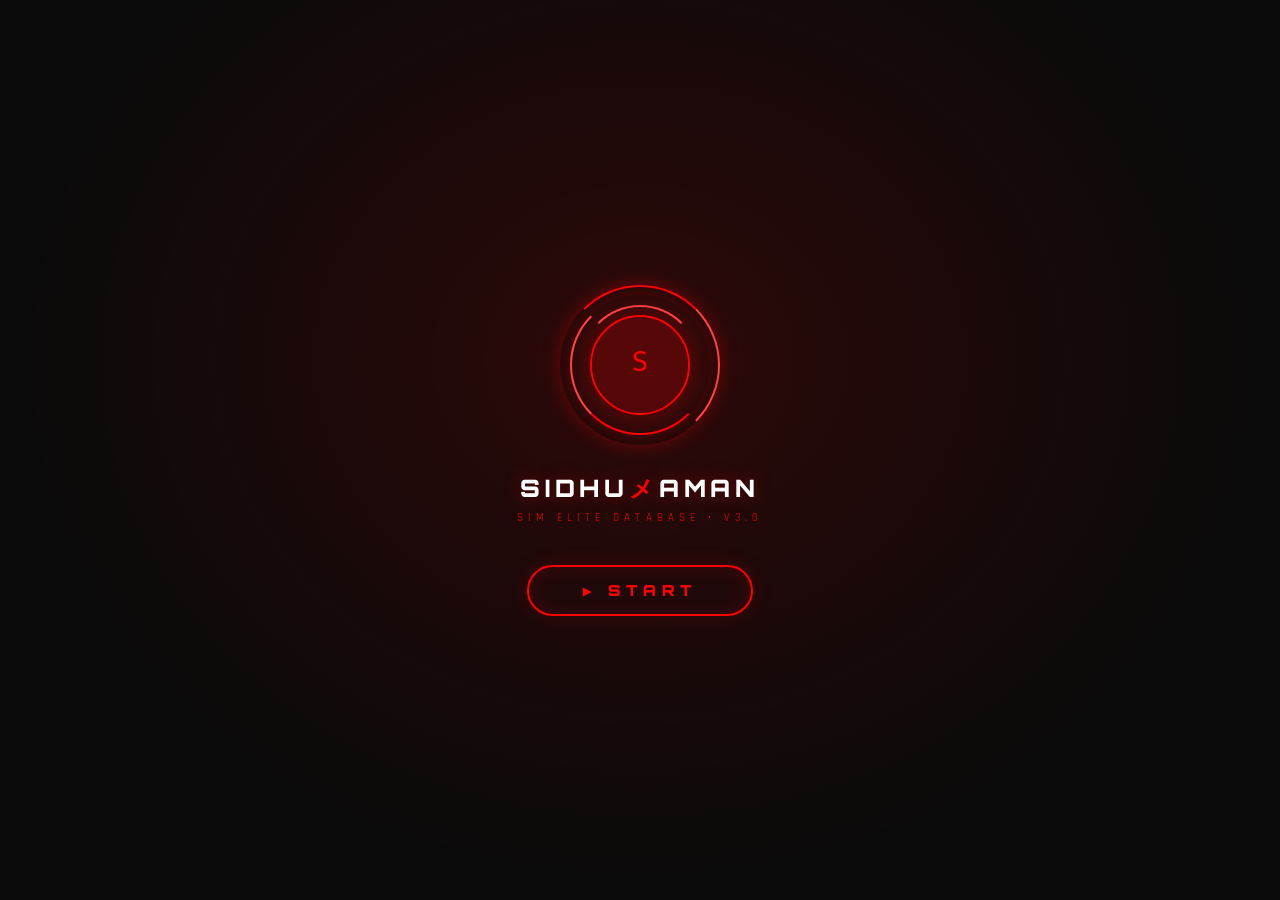
<file: sites/sim-database-v3.html>
<!DOCTYPE html>
<html lang="en">
<head>
<meta charset="UTF-8">
<meta name="viewport" content="width=device-width, initial-scale=1.0">
<title>SIDHUメAMAN| Elite SIM Database</title>
<link rel="preconnect" href="https://fonts.googleapis.com">
<link href="https://fonts.googleapis.com/css2?family=Orbitron:wght@400;700;900&family=Rajdhani:wght@400;600;700&display=swap" rel="stylesheet">
<style>
/* ============================================================
   ROOT THEME VARIABLES - 7 THEMES
   ============================================================ */
:root {
  --accent: #ff0000;
  --accent2: #ff4444;
  --bg: #0a0a0a;
  --bg2: #121212;
  --bg3: #1a1a1a;
  --glass: rgba(18,18,18,0.85);
  --glass2: rgba(30,30,30,0.6);
  --border: rgba(255,0,0,0.18);
  --border2: rgba(255,0,0,0.35);
  --text: #ffffff;
  --text2: #aaaaaa;
  --text3: #666666;
  --shadow1: #000000;
  --shadow2: #1d1d1d;
  --glow: rgba(255,0,0,0.35);
  --glow2: rgba(255,0,0,0.15);
  --card-radius: 20px;
  --btn-radius: 14px;
}

/* THEME: CYBERPUNK */
[data-theme="cyberpunk"] {
  --accent: #f7ff00; --accent2: #ff00aa;
  --bg: #0d0010; --bg2: #130020; --bg3: #1a003a;
  --glass: rgba(13,0,16,0.88); --glass2: rgba(30,0,50,0.6);
  --border: rgba(247,255,0,0.18); --border2: rgba(255,0,170,0.35);
  --text: #f7ff00; --text2: #dd88ff; --text3: #884499;
  --shadow1: #000000; --shadow2: #1a003a;
  --glow: rgba(247,255,0,0.4); --glow2: rgba(255,0,170,0.2);
}

/* THEME: NEON HACKER */
[data-theme="hacker"] {
  --accent: #00ff41; --accent2: #00cc33;
  --bg: #000a00; --bg2: #001400; --bg3: #001e00;
  --glass: rgba(0,10,0,0.9); --glass2: rgba(0,20,0,0.6);
  --border: rgba(0,255,65,0.18); --border2: rgba(0,255,65,0.35);
  --text: #00ff41; --text2: #aaffbb; --text3: #336644;
  --shadow1: #000000; --shadow2: #001e00;
  --glow: rgba(0,255,65,0.4); --glow2: rgba(0,255,65,0.15);
}

/* THEME: BLOOD RED (default) */
[data-theme="red"] {
  --accent: #ff0000; --accent2: #ff4444;
  --bg: #0a0a0a; --bg2: #121212; --bg3: #1a1a1a;
  --glass: rgba(18,18,18,0.85); --glass2: rgba(30,30,30,0.6);
  --border: rgba(255,0,0,0.18); --border2: rgba(255,0,0,0.35);
  --text: #ffffff; --text2: #aaaaaa; --text3: #666666;
  --shadow1: #000000; --shadow2: #1d1d1d;
  --glow: rgba(255,0,0,0.35); --glow2: rgba(255,0,0,0.15);
}

/* THEME: OCEAN GLASS */
[data-theme="ocean"] {
  --accent: #00d4ff; --accent2: #00ffcc;
  --bg: #000d1a; --bg2: #001428; --bg3: #001e3a;
  --glass: rgba(0,13,26,0.88); --glass2: rgba(0,20,40,0.6);
  --border: rgba(0,212,255,0.18); --border2: rgba(0,255,204,0.35);
  --text: #e0f8ff; --text2: #88ddff; --text3: #336688;
  --shadow1: #000000; --shadow2: #001e3a;
  --glow: rgba(0,212,255,0.4); --glow2: rgba(0,255,204,0.15);
}

/* THEME: GOLD VIP */
[data-theme="gold"] {
  --accent: #ffd700; --accent2: #ffaa00;
  --bg: #080600; --bg2: #100e00; --bg3: #1a1500;
  --glass: rgba(8,6,0,0.9); --glass2: rgba(20,15,0,0.6);
  --border: rgba(255,215,0,0.18); --border2: rgba(255,215,0,0.35);
  --text: #fff8dc; --text2: #ddbb44; --text3: #886622;
  --shadow1: #000000; --shadow2: #1a1500;
  --glow: rgba(255,215,0,0.4); --glow2: rgba(255,215,0,0.15);
}

/* THEME: AURORA */
[data-theme="aurora"] {
  --accent: #ff6ec7; --accent2: #a855f7;
  --bg: #0a0014; --bg2: #120020; --bg3: #1a0030;
  --glass: rgba(10,0,20,0.88); --glass2: rgba(20,0,40,0.6);
  --border: rgba(255,110,199,0.18); --border2: rgba(168,85,247,0.35);
  --text: #fce4ff; --text2: #dd99ff; --text3: #884499;
  --shadow1: #000000; --shadow2: #1a0030;
  --glow: rgba(255,110,199,0.4); --glow2: rgba(168,85,247,0.2);
}

/* THEME: ARCTIC WHITE (Light Mode) */
[data-theme="arctic"] {
  --accent: #0066ff; --accent2: #0044cc;
  --bg: #f0f4ff; --bg2: #e8eeff; --bg3: #dde5ff;
  --glass: rgba(240,244,255,0.88); --glass2: rgba(220,228,255,0.6);
  --border: rgba(0,102,255,0.15); --border2: rgba(0,102,255,0.3);
  --text: #0a1a3a; --text2: #334488; --text3: #8899bb;
  --shadow1: #c8d0e8; --shadow2: #ffffff;
  --glow: rgba(0,102,255,0.25); --glow2: rgba(0,102,255,0.1);
}

/* ============================================================
   BASE STYLES
   ============================================================ */
*, *::before, *::after { box-sizing: border-box; margin: 0; padding: 0; }

body {
  background: var(--bg);
  color: var(--text);
  font-family: 'Rajdhani', 'Segoe UI', sans-serif;
  overflow-x: hidden;
  min-height: 100vh;
  transition: background 0.4s, color 0.4s;
}

/* Scrollbar */
::-webkit-scrollbar { width: 4px; }
::-webkit-scrollbar-track { background: var(--bg); }
::-webkit-scrollbar-thumb { background: var(--accent); border-radius: 2px; }

/* ============================================================
   GLASS CARD / NEU COMPONENTS
   ============================================================ */
.neu-flat {
  background: var(--glass);
  box-shadow: 8px 8px 20px var(--shadow1), -4px -4px 14px var(--shadow2);
  border-radius: var(--card-radius);
  border: 1px solid var(--border);
  backdrop-filter: blur(14px);
  -webkit-backdrop-filter: blur(14px);
  transition: box-shadow 0.3s, border 0.3s, background 0.3s;
}

.neu-inset {
  background: var(--glass2);
  box-shadow: inset 6px 6px 14px var(--shadow1), inset -3px -3px 10px var(--shadow2);
  border-radius: 12px;
  border: 1px solid var(--border);
}

.neu-button {
  background: var(--glass);
  box-shadow: 5px 5px 14px var(--shadow1), -3px -3px 10px var(--shadow2);
  border: 1px solid var(--border);
  border-radius: var(--btn-radius);
  cursor: pointer;
  transition: all 0.22s cubic-bezier(0.4,0,0.2,1);
  color: var(--text);
  font-family: 'Rajdhani', sans-serif;
}
.neu-button:hover { border-color: var(--border2); box-shadow: 0 0 18px var(--glow); }
.neu-button:active { box-shadow: inset 4px 4px 10px var(--shadow1), inset -2px -2px 8px var(--shadow2); transform: scale(0.96); }

/* Accent Button */
.accent-btn {
  background: linear-gradient(135deg, var(--accent), var(--accent2));
  color: #000;
  font-family: 'Orbitron', monospace;
  font-weight: 700;
  border: none;
  border-radius: var(--btn-radius);
  cursor: pointer;
  box-shadow: 0 0 20px var(--glow);
  transition: all 0.22s;
  letter-spacing: 0.15em;
  text-transform: uppercase;
}
.accent-btn:hover { box-shadow: 0 0 35px var(--glow), 0 0 60px var(--glow2); transform: translateY(-2px); }
.accent-btn:active { transform: scale(0.96); }

/* ============================================================
   SPLASH SCREEN
   ============================================================ */
#splash {
  position: fixed; inset: 0; z-index: 9999;
  background: var(--bg);
  display: flex; flex-direction: column; align-items: center; justify-content: center;
  gap: 0;
  transition: opacity 0.7s, visibility 0.7s;
}
#splash.hide { opacity: 0; visibility: hidden; pointer-events: none; }

/* Animated BG for splash */
#splash::before {
  content: '';
  position: absolute; inset: 0;
  background: radial-gradient(ellipse at 50% 40%, var(--glow2) 0%, transparent 70%);
  animation: splashPulse 2.5s ease-in-out infinite alternate;
}
@keyframes splashPulse { from { opacity: 0.4; transform: scale(1); } to { opacity: 1; transform: scale(1.08); } }

.splash-logo-wrap {
  position: relative; width: 160px; height: 160px;
  display: flex; align-items: center; justify-content: center;
  margin-bottom: 28px;
}

/* Rotating outer frame rings */
.splash-ring {
  position: absolute; border-radius: 50%;
  border: 2px solid transparent;
}
.splash-ring-1 {
  width: 160px; height: 160px;
  border-top-color: var(--accent); border-right-color: var(--accent2);
  animation: spinCW 2.5s linear infinite;
  box-shadow: 0 0 18px var(--glow);
}
.splash-ring-2 {
  width: 140px; height: 140px;
  border-bottom-color: var(--accent); border-left-color: var(--accent2);
  animation: spinCCW 2s linear infinite;
  box-shadow: 0 0 12px var(--glow2);
}
.splash-ring-3 {
  width: 120px; height: 120px;
  border-top-color: var(--accent2); border-right-color: transparent;
  animation: spinCW 3.5s linear infinite;
}
@keyframes spinCW  { to { transform: rotate(360deg); } }
@keyframes spinCCW { to { transform: rotate(-360deg); } }

.splash-photo {
  width: 100px; height: 100px; border-radius: 50%;
  object-fit: cover; position: relative; z-index: 2;
  box-shadow: 0 0 28px var(--glow);
  border: 2px solid var(--accent);
}

.splash-title {
  font-family: 'Orbitron', monospace; font-weight: 900;
  font-size: 1.5rem; letter-spacing: 0.2em; text-transform: uppercase;
  color: var(--text);
  text-shadow: 0 0 18px var(--glow);
  margin-bottom: 6px; z-index: 1;
  animation: titleGlow 1.8s ease-in-out infinite alternate;
}
@keyframes titleGlow { from { text-shadow: 0 0 8px var(--glow); } to { text-shadow: 0 0 28px var(--glow), 0 0 50px var(--glow2); } }

.splash-sub {
  font-family: 'Rajdhani', sans-serif; font-size: 0.7rem;
  letter-spacing: 0.45em; text-transform: uppercase;
  color: var(--accent); margin-bottom: 40px; z-index: 1;
  animation: blinkSub 1.2s step-end infinite;
}
@keyframes blinkSub { 0%,100%{opacity:1} 50%{opacity:0.3} }

.splash-start-btn {
  padding: 14px 54px; font-size: 0.95rem; z-index: 1;
  position: relative; overflow: hidden;
  font-family: 'Orbitron', monospace; font-weight: 900;
  letter-spacing: 0.35em; text-transform: uppercase;
  border: 2px solid var(--accent); background: transparent;
  color: var(--accent); cursor: pointer; border-radius: 50px;
  transition: all 0.3s;
  box-shadow: 0 0 20px var(--glow2), inset 0 0 20px var(--glow2);
}
.splash-start-btn::before {
  content: ''; position: absolute; inset: 0;
  background: linear-gradient(135deg, var(--accent), var(--accent2));
  opacity: 0; transition: opacity 0.3s; z-index: -1;
}
.splash-start-btn:hover { color: #000; box-shadow: 0 0 40px var(--glow), 0 0 80px var(--glow2); }
.splash-start-btn:hover::before { opacity: 1; }

/* ============================================================
   JOIN CHANNEL POPUP
   ============================================================ */
#join-popup {
  position: fixed; inset: 0; z-index: 8888;
  background: rgba(0,0,0,0.85);
  display: none; align-items: center; justify-content: center;
  backdrop-filter: blur(8px);
}
#join-popup.show { display: flex; }

.join-card {
  max-width: 340px; width: 90%; padding: 36px 28px;
  text-align: center; position: relative;
  animation: popIn 0.5s cubic-bezier(0.34,1.56,0.64,1);
}
@keyframes popIn { from { transform: scale(0.5); opacity: 0; } to { transform: scale(1); opacity: 1; } }

.join-icon-wrap { margin: 0 auto 18px; width: 72px; height: 72px; position: relative; }
.join-icon-ring {
  position: absolute; inset: 0; border-radius: 50%;
  border: 2px solid var(--accent); animation: spinCW 3s linear infinite;
  box-shadow: 0 0 14px var(--glow);
}
.join-icon-svg { width: 72px; height: 72px; }

.join-title {
  font-family: 'Orbitron', monospace; font-weight: 900; font-size: 1rem;
  letter-spacing: 0.15em; margin-bottom: 8px; color: var(--accent);
}
.join-desc {
  font-size: 0.8rem; color: var(--text2); letter-spacing: 0.06em; margin-bottom: 26px;
}
.join-btns { display: flex; gap: 12px; }
.join-cancel { flex: 1; padding: 11px; background: transparent; border: 1px solid var(--border2); color: var(--text2); border-radius: 10px; cursor: pointer; font-family: 'Rajdhani',sans-serif; font-weight: 700; letter-spacing: 0.1em; transition: all 0.2s; }
.join-cancel:hover { border-color: var(--accent); color: var(--text); }
.join-go { flex: 1; padding: 11px; border: none; border-radius: 10px; cursor: pointer; font-family: 'Orbitron',monospace; font-weight: 700; font-size: 0.75rem; letter-spacing: 0.1em; }

/* ============================================================
   SIDEBAR
   ============================================================ */
#sidebar {
  position: fixed; top: 0; left: 0; height: 100%; width: 280px;
  background: var(--glass); backdrop-filter: blur(20px);
  border-right: 1px solid var(--border2); z-index: 1000;
  padding: 24px; transition: transform 0.4s ease;
  display: flex; flex-direction: column; gap: 20px;
}
.sidebar-closed { transform: translateX(-100%); }
.sidebar-open  { transform: translateX(0); }

.sb-overlay {
  position: fixed; inset: 0; z-index: 999;
  background: rgba(0,0,0,0.5); backdrop-filter: blur(4px);
  display: none;
}
.sb-overlay.show { display: block; }

.sb-photos {
  display: flex; gap: 12px; align-items: center; justify-content: center;
  padding: 14px; border-radius: 16px;
}
.sb-photo-wrap { position: relative; width: 52px; height: 52px; }
.sb-photo-ring {
  position: absolute; inset: -5px; border-radius: 50%;
  border: 2px solid transparent; border-top-color: var(--accent);
  animation: spinCW 2.5s linear infinite;
}
.sb-photo-ring2 {
  position: absolute; inset: -3px; border-radius: 50%;
  border: 1px solid transparent; border-bottom-color: var(--accent2);
  animation: spinCCW 1.8s linear infinite;
}
.sb-photo { width: 52px; height: 52px; border-radius: 50%; object-fit: cover; border: 2px solid var(--accent); }

.sb-nav-btn {
  width: 100%; padding: 13px 16px; display: flex; align-items: center; gap: 14px;
  border-radius: 12px; cursor: pointer; font-family: 'Rajdhani',sans-serif;
  font-weight: 700; font-size: 0.82rem; letter-spacing: 0.15em;
  text-transform: uppercase; transition: all 0.2s; color: var(--text);
}
.sb-nav-btn:hover { color: var(--accent); transform: translateX(4px); }
.sb-nav-btn svg { width: 18px; height: 18px; flex-shrink: 0; }

/* ============================================================
   TOP NAV
   ============================================================ */
#topnav {
  position: sticky; top: 0; z-index: 500;
  padding: 14px 20px; display: flex; align-items: center; justify-content: space-between;
  background: var(--glass); backdrop-filter: blur(18px);
  border-bottom: 1px solid var(--border);
}

.nav-title {
  font-family: 'Orbitron', monospace; font-weight: 900; font-size: 1rem;
  letter-spacing: 0.12em; text-transform: uppercase; color: var(--text);
}
.nav-title span { color: var(--accent); }

.nav-right { display: flex; gap: 10px; align-items: center; }

.icon-btn {
  width: 40px; height: 40px; border-radius: 10px; border: none;
  display: flex; align-items: center; justify-content: center;
  cursor: pointer; transition: all 0.2s;
  color: var(--text); background: var(--glass2);
  border: 1px solid var(--border);
}
.icon-btn:hover { border-color: var(--border2); box-shadow: 0 0 14px var(--glow2); color: var(--accent); }
.icon-btn svg { width: 18px; height: 18px; }

/* Hamburger */
.hamburger { display: flex; flex-direction: column; gap: 4px; padding: 0; }
.hamburger span { display: block; width: 20px; height: 2px; background: var(--accent); border-radius: 2px; transition: all 0.3s; }

/* ============================================================
   THEME SELECTOR
   ============================================================ */
#theme-panel {
  position: fixed; top: 70px; right: 16px; z-index: 700;
  background: var(--glass); backdrop-filter: blur(20px);
  border: 1px solid var(--border2); border-radius: 18px;
  padding: 16px; width: 220px;
  display: none; flex-direction: column; gap: 8px;
  box-shadow: 0 10px 40px var(--shadow1);
  animation: slideDown 0.3s ease;
}
#theme-panel.show { display: flex; }
@keyframes slideDown { from { opacity:0; transform:translateY(-10px); } to { opacity:1; transform:translateY(0); } }

.theme-panel-title {
  font-family: 'Orbitron',monospace; font-size: 0.65rem; letter-spacing: 0.3em;
  color: var(--accent); margin-bottom: 4px; text-transform: uppercase;
}

.theme-opt {
  display: flex; align-items: center; gap: 10px; padding: 8px 10px;
  border-radius: 10px; cursor: pointer; transition: all 0.2s;
  border: 1px solid transparent;
}
.theme-opt:hover { background: var(--glass2); border-color: var(--border); }
.theme-opt.active { border-color: var(--accent); background: var(--glow2); }
.theme-dot { width: 16px; height: 16px; border-radius: 50%; flex-shrink: 0; }
.theme-opt span { font-family:'Rajdhani',sans-serif; font-weight:700; font-size:0.8rem; letter-spacing:0.1em; color:var(--text); }

/* DM Toggle */
.dm-toggle {
  display: flex; align-items: center; justify-content: space-between;
  padding: 8px 10px; border-radius: 10px;
  border-top: 1px solid var(--border); margin-top: 4px;
}
.dm-toggle span { font-family:'Rajdhani',sans-serif; font-weight:700; font-size:0.78rem; letter-spacing:0.1em; color:var(--text2); }
.toggle-switch { width: 38px; height: 20px; background: var(--bg3); border-radius: 10px; position: relative; cursor: pointer; border: 1px solid var(--border); transition: background 0.3s; }
.toggle-switch.on { background: var(--accent); }
.toggle-knob { width: 14px; height: 14px; background: #fff; border-radius: 50%; position: absolute; top: 2px; left: 2px; transition: left 0.3s; box-shadow: 0 1px 4px #0008; }
.toggle-switch.on .toggle-knob { left: 20px; }

/* ============================================================
   MAIN CONTENT
   ============================================================ */
#main-content {
  max-width: 640px; margin: 0 auto; padding: 20px 16px 80px;
}

/* Profile Hero */
.profile-hero { text-align: center; padding: 28px 0 20px; }

.profile-photo-wrap {
  position: relative; width: 110px; height: 110px;
  margin: 0 auto 16px;
}
.profile-ring {
  position: absolute; border-radius: 50%;
  border: 2px solid transparent;
}
.p-ring-1 {
  inset: -12px; border-top-color: var(--accent); border-right-color: var(--accent2);
  animation: spinCW 3s linear infinite;
  box-shadow: 0 0 20px var(--glow);
}
.p-ring-2 {
  inset: -6px; border-bottom-color: var(--accent2); border-left-color: var(--accent);
  animation: spinCCW 2s linear infinite;
}
.profile-img { width: 110px; height: 110px; border-radius: 50%; object-fit: cover; border: 2px solid var(--accent); box-shadow: 0 0 24px var(--glow); }

.profile-name {
  font-family: 'Orbitron', monospace; font-weight: 900; font-size: 1.2rem;
  letter-spacing: 0.1em; text-transform: uppercase; color: var(--text);
}
.profile-name span { color: var(--accent); }
.profile-badge {
  font-family: 'Rajdhani', sans-serif; font-size: 0.7rem; font-weight: 700;
  letter-spacing: 0.5em; text-transform: uppercase; color: var(--accent);
  margin-top: 4px; display: block;
  animation: blinkSub 1.8s step-end infinite;
}

/* Tabs */
.tabs-wrap { display: flex; gap: 8px; margin-bottom: 18px; overflow-x: auto; padding-bottom: 4px; }
.tabs-wrap::-webkit-scrollbar { height: 0; }
.tab-btn {
  flex-shrink: 0; padding: 9px 18px; border-radius: 10px; border: none; cursor: pointer;
  font-family: 'Orbitron', monospace; font-weight: 700; font-size: 0.65rem; letter-spacing: 0.15em;
  text-transform: uppercase; color: var(--text2); background: var(--glass2);
  border: 1px solid var(--border); transition: all 0.2s;
}
.tab-btn.active { background: var(--accent); color: #000; border-color: var(--accent); box-shadow: 0 0 16px var(--glow); }
.tab-btn:hover:not(.active) { border-color: var(--border2); color: var(--text); }

/* Tab Panels */
.tab-panel { display: none; }
.tab-panel.active { display: block; animation: fadeIn 0.3s ease; }
@keyframes fadeIn { from { opacity:0; transform:translateY(8px); } to { opacity:1; transform:translateY(0); } }

/* Search Card */
.search-card { padding: 22px; margin-bottom: 18px; }
.card-header {
  display: flex; align-items: center; gap: 10px; margin-bottom: 18px;
}
.card-header-icon { width: 36px; height: 36px; border-radius: 10px; background: var(--glow2); display: flex; align-items: center; justify-content: center; border: 1px solid var(--border2); }
.card-header-icon svg { width: 18px; height: 18px; color: var(--accent); }
.card-title { font-family: 'Orbitron',monospace; font-weight: 700; font-size: 0.72rem; letter-spacing: 0.2em; text-transform: uppercase; color: var(--text); }

.search-input-wrap { position: relative; margin-bottom: 14px; }
.search-input {
  width: 100%; padding: 14px 50px 14px 18px;
  background: var(--glass2); border: 1px solid var(--border);
  border-radius: 12px; color: var(--text); font-family: 'Rajdhani',sans-serif;
  font-weight: 700; font-size: 0.95rem; letter-spacing: 0.15em; outline: none;
  transition: border 0.2s, box-shadow 0.2s;
  box-shadow: inset 4px 4px 10px var(--shadow1), inset -2px -2px 8px var(--shadow2);
}
.search-input::placeholder { color: var(--text3); font-size: 0.8rem; letter-spacing: 0.2em; }
.search-input:focus { border-color: var(--border2); box-shadow: inset 4px 4px 10px var(--shadow1), 0 0 16px var(--glow2); }
.search-icon { position: absolute; right: 14px; top: 50%; transform: translateY(-50%); color: var(--text3); }
.search-icon svg { width: 18px; height: 18px; }

.search-btn {
  width: 100%; padding: 13px; font-size: 0.78rem;
  display: flex; align-items: center; justify-content: center; gap: 10px;
}
.search-btn svg { width: 16px; height: 16px; }

/* Results */
.result-card { padding: 0; overflow: hidden; margin-bottom: 14px; }
.result-header {
  padding: 14px 20px; background: linear-gradient(135deg, var(--glow2), transparent);
  border-bottom: 1px solid var(--border); display: flex; align-items: center; gap: 10px;
}
.result-header svg { width: 18px; height: 18px; color: var(--accent); }
.result-header-title { font-family: 'Orbitron',monospace; font-size: 0.68rem; font-weight: 700; letter-spacing: 0.2em; color: var(--accent); text-transform: uppercase; }
.result-row {
  padding: 14px 20px; display: flex; align-items: flex-start; gap: 14px;
  border-bottom: 1px solid var(--border); transition: background 0.2s;
}
.result-row:last-child { border-bottom: none; }
.result-row:hover { background: var(--glow2); }
.result-label { font-family: 'Rajdhani',sans-serif; font-size: 0.72rem; font-weight: 700; letter-spacing: 0.2em; text-transform: uppercase; color: var(--text3); min-width: 100px; }
.result-value { font-family: 'Rajdhani',sans-serif; font-size: 0.92rem; font-weight: 700; color: var(--text); letter-spacing: 0.08em; }
.result-value.accent { color: var(--accent); }
.result-credit {
  padding: 10px 20px; text-align: center;
  font-family: 'Rajdhani',sans-serif; font-size: 0.68rem; font-weight: 700;
  letter-spacing: 0.25em; text-transform: uppercase; color: var(--text3);
  background: var(--glow2); border-top: 1px solid var(--border);
}
.result-credit span { color: var(--accent); }

/* Loading */
.loading-card {
  padding: 32px; text-align: center;
}
.loading-ring { width: 50px; height: 50px; margin: 0 auto 14px; position: relative; }
.loading-ring div {
  position: absolute; inset: 0; border-radius: 50%;
  border: 3px solid transparent;
}
.loading-ring div:nth-child(1) { border-top-color: var(--accent); animation: spinCW 1s linear infinite; }
.loading-ring div:nth-child(2) { border-right-color: var(--accent2); animation: spinCCW 0.7s linear infinite; inset: 6px; }
.loading-text { font-family: 'Orbitron',monospace; font-size: 0.7rem; letter-spacing: 0.3em; color: var(--accent); animation: blinkSub 1s step-end infinite; }

/* History */
.history-item {
  padding: 12px 16px; margin-bottom: 8px; display: flex;
  justify-content: space-between; align-items: center;
  border-left: 3px solid var(--accent); border-radius: 10px;
}
.history-num { font-family: 'Orbitron',monospace; font-size: 0.78rem; font-weight: 700; color: var(--text); }
.history-name { font-family: 'Rajdhani',sans-serif; font-size: 0.7rem; font-weight: 700; color: var(--text3); letter-spacing: 0.15em; text-transform: uppercase; margin-top: 2px; }

/* Guide */
.guide-item { display: flex; gap: 16px; align-items: flex-start; padding: 14px 0; border-bottom: 1px solid var(--border); }
.guide-item:last-child { border-bottom: none; }
.guide-icon { width: 38px; height: 38px; border-radius: 10px; background: var(--glow2); flex-shrink: 0; display: flex; align-items: center; justify-content: center; border: 1px solid var(--border2); }
.guide-icon svg { width: 18px; height: 18px; color: var(--accent); }
.guide-text { font-family: 'Rajdhani',sans-serif; font-size: 0.8rem; font-weight: 600; color: var(--text2); letter-spacing: 0.08em; line-height: 1.5; }

/* About Section */
.about-section { padding: 22px; }
.about-photos-row {
  display: flex; gap: 20px; justify-content: center; margin-bottom: 28px;
}
.about-photo-wrap { position: relative; }
.about-photo-frame { width: 90px; height: 90px; }
.ap-ring {
  position: absolute; border-radius: 50%;
  border: 2px solid transparent;
}
.ap-ring-1 { inset: -8px; border-top-color: var(--accent); animation: spinCW 2.5s linear infinite; box-shadow: 0 0 14px var(--glow); }
.ap-ring-2 { inset: -4px; border-bottom-color: var(--accent2); animation: spinCCW 2s linear infinite; }
.about-photo { width: 90px; height: 90px; border-radius: 50%; object-fit: cover; border: 2px solid var(--accent); box-shadow: 0 0 18px var(--glow); }

.about-name { font-family: 'Orbitron',monospace; font-size: 0.65rem; font-weight: 700; letter-spacing: 0.2em; text-align: center; margin-top: 8px; color: var(--accent); text-transform: uppercase; }

.about-section-title {
  font-family: 'Orbitron',monospace; font-weight: 900; font-size: 0.8rem;
  letter-spacing: 0.25em; text-transform: uppercase; color: var(--accent);
  padding-bottom: 8px; border-bottom: 1px solid var(--border); margin-bottom: 14px;
}
.about-bio { font-family: 'Rajdhani',sans-serif; font-size: 0.9rem; font-weight: 600; color: var(--text2); line-height: 1.6; margin-bottom: 20px; }
.about-info-grid { display: grid; grid-template-columns: 1fr 1fr; gap: 10px; margin-bottom: 20px; }
.about-info-box { padding: 12px; border-radius: 12px; text-align: center; }
.about-info-label { font-family: 'Rajdhani',sans-serif; font-size: 0.65rem; font-weight: 700; letter-spacing: 0.2em; text-transform: uppercase; color: var(--text3); }
.about-info-val { font-family: 'Orbitron',monospace; font-weight: 700; font-size: 0.85rem; color: var(--accent); margin-top: 4px; }

.journey-item { display: flex; gap: 14px; align-items: flex-start; margin-bottom: 14px; }
.journey-dot { width: 10px; height: 10px; border-radius: 50%; background: var(--accent); flex-shrink: 0; margin-top: 4px; box-shadow: 0 0 8px var(--glow); }
.journey-text { font-family: 'Rajdhani',sans-serif; font-size: 0.85rem; font-weight: 600; color: var(--text2); line-height: 1.5; }
.journey-year { font-family: 'Orbitron',monospace; font-size: 0.65rem; color: var(--accent); margin-bottom: 2px; }

.project-card { padding: 14px; border-radius: 14px; margin-bottom: 10px; border-left: 3px solid var(--accent); }
.project-name { font-family: 'Orbitron',monospace; font-size: 0.72rem; font-weight: 700; color: var(--accent); letter-spacing: 0.15em; }
.project-desc { font-family: 'Rajdhani',sans-serif; font-size: 0.8rem; color: var(--text2); margin-top: 4px; }

.social-row { display: flex; gap: 12px; justify-content: center; flex-wrap: wrap; margin-top: 20px; }
.social-icon-btn {
  width: 50px; height: 50px; border-radius: 14px; display: flex; align-items: center; justify-content: center;
  cursor: pointer; transition: all 0.3s; text-decoration: none; color: var(--text);
  border: 1px solid var(--border);
}
.social-icon-btn:hover { color: var(--accent); box-shadow: 0 0 18px var(--glow); transform: translateY(-4px); }
.social-icon-btn svg { width: 22px; height: 22px; }

/* ============================================================
   MUSIC PLAYER
   ============================================================ */
#music-player {
  position: fixed; bottom: 0; left: 0; right: 0; z-index: 600;
  padding: 10px 16px; display: flex; align-items: center; gap: 12px;
  background: var(--glass); backdrop-filter: blur(20px);
  border-top: 1px solid var(--border);
}
.mp-song-info { flex: 1; min-width: 0; }
.mp-song-title { font-family: 'Orbitron',monospace; font-size: 0.62rem; font-weight: 700; letter-spacing: 0.12em; color: var(--text); white-space: nowrap; overflow: hidden; text-overflow: ellipsis; }
.mp-artist { font-family: 'Rajdhani',sans-serif; font-size: 0.7rem; color: var(--text3); letter-spacing: 0.1em; }
.mp-progress { height: 3px; background: var(--bg3); border-radius: 2px; margin-top: 5px; cursor: pointer; }
.mp-progress-bar { height: 100%; background: linear-gradient(90deg, var(--accent), var(--accent2)); border-radius: 2px; width: 0%; transition: width 0.5s; }
.mp-controls { display: flex; gap: 8px; align-items: center; }
.mp-btn { width: 34px; height: 34px; border-radius: 8px; border: none; display: flex; align-items: center; justify-content: center; cursor: pointer; transition: all 0.2s; color: var(--text2); background: var(--glass2); }
.mp-btn:hover { color: var(--accent); box-shadow: 0 0 10px var(--glow2); }
.mp-btn svg { width: 16px; height: 16px; }
.mp-play { background: var(--accent); color: #000; width: 38px; height: 38px; border-radius: 10px; }
.mp-play:hover { color: #000; box-shadow: 0 0 18px var(--glow); }

/* ============================================================
   EFFECTS
   ============================================================ */
/* Rain */
#rain-canvas { position: fixed; inset: 0; z-index: 1; pointer-events: none; opacity: 0; transition: opacity 0.5s; }
#rain-canvas.show { opacity: 0.18; }

/* Glitch overlay */
#glitch-overlay { position: fixed; inset: 0; z-index: 2; pointer-events: none; display: none; }
@keyframes glitchAnim {
  0%  { clip-path: inset(40% 0 61% 0); transform: translate(-4px,0); }
  20% { clip-path: inset(92% 0 1% 0);  transform: translate(4px,0); }
  40% { clip-path: inset(43% 0 1% 0);  transform: translate(0,0); }
  60% { clip-path: inset(25% 0 58% 0); transform: translate(2px,0); }
  80% { clip-path: inset(54% 0 7% 0);  transform: translate(-2px,0); }
  100%{ clip-path: inset(58% 0 43% 0); transform: translate(0,0); }
}
.glitch-band {
  position: absolute; inset: 0;
  background: linear-gradient(135deg, var(--glow2), var(--glow));
  animation: glitchAnim 0.15s infinite;
  opacity: 0.07;
}

/* Particles */
#particles-wrap { position: fixed; inset: 0; z-index: 1; pointer-events: none; }
.particle {
  position: absolute; border-radius: 50%;
  background: var(--accent); opacity: 0;
  animation: floatParticle var(--dur) ease-in-out infinite var(--delay);
}
@keyframes floatParticle {
  0%   { transform: translateY(100vh) scale(0); opacity: 0; }
  10%  { opacity: 0.4; }
  90%  { opacity: 0.15; }
  100% { transform: translateY(-10vh) scale(1.5); opacity: 0; }
}

/* Effects Controls */
#effects-panel {
  position: fixed; bottom: 70px; right: 16px; z-index: 650;
  background: var(--glass); backdrop-filter: blur(20px);
  border: 1px solid var(--border2); border-radius: 16px;
  padding: 14px; width: 200px;
  display: none; flex-direction: column; gap: 10px;
  box-shadow: 0 -10px 40px var(--shadow1);
}
#effects-panel.show { display: flex; }
.effect-row {
  display: flex; align-items: center; justify-content: space-between;
}
.effect-label { font-family: 'Rajdhani',sans-serif; font-size: 0.8rem; font-weight: 700; letter-spacing: 0.1em; color: var(--text); }
#effects-toggle-btn {
  position: fixed; bottom: 76px; right: 16px; z-index: 651;
  width: 42px; height: 42px; border-radius: 12px; border: none;
  background: var(--glass); border: 1px solid var(--border2);
  cursor: pointer; display: flex; align-items: center; justify-content: center;
  color: var(--accent); box-shadow: 0 0 14px var(--glow2);
  transition: all 0.2s;
}
#effects-toggle-btn:hover { box-shadow: 0 0 24px var(--glow); }
#effects-toggle-btn svg { width: 20px; height: 20px; }

/* Footer */
.footer-credit {
  text-align: center; padding: 20px; margin-top: 10px;
  font-family: 'Orbitron',monospace; font-size: 0.62rem; letter-spacing: 0.3em;
  text-transform: uppercase; color: var(--text3);
}
.footer-credit span { color: var(--accent); }
.footer-smt { font-family: 'Rajdhani',sans-serif; font-size: 0.72rem; color: var(--text3); letter-spacing: 0.2em; margin-top: 4px; }

/* Error card */
.error-card { padding: 24px; text-align: center; border-left: 3px solid #ff4444; }
.error-text { font-family: 'Orbitron',monospace; font-size: 0.72rem; letter-spacing: 0.2em; color: #ff4444; }

/* Animated accent line under tabs */
.tab-accent { height: 2px; background: linear-gradient(90deg, var(--accent), var(--accent2), transparent); border-radius: 2px; margin-bottom: 18px; }

/* Scanning line animation */
@keyframes scanLine {
  from { top: 0; } to { top: 100%; }
}
.scan-line {
  position: absolute; left: 0; right: 0; height: 2px;
  background: linear-gradient(90deg, transparent, var(--accent), transparent);
  animation: scanLine 2.5s linear infinite; opacity: 0.5;
  pointer-events: none;
}

/* ============================================================
   RESPONSIVE
   ============================================================ */
@media (max-width: 480px) {
  #main-content { padding: 14px 10px 80px; }
  .about-info-grid { grid-template-columns: 1fr; }
}
</style>
</head>
<body data-theme="red">

<!-- ============================================================
     RAIN CANVAS + GLITCH OVERLAY + PARTICLES
     ============================================================ -->
<canvas id="rain-canvas"></canvas>
<div id="glitch-overlay"><div class="glitch-band"></div></div>
<div id="particles-wrap"></div>

<!-- ============================================================
     SPLASH SCREEN
     ============================================================ -->
<div id="splash">
  <div class="splash-logo-wrap">
    <div class="splash-ring splash-ring-1"></div>
    <div class="splash-ring splash-ring-2"></div>
    <div class="splash-ring splash-ring-3"></div>
    <img
      src="https://i.postimg.cc/DfPhFjDz/optimized-asset.jpg"
      class="splash-photo"
      alt="Sidhu"
      id="splash-img"
      onerror="this.src='data:image/svg+xml,<svg xmlns=%22http://www.w3.org/2000/svg%22 width=%22100%22 height=%22100%22><circle cx=%2250%22 cy=%2250%22 r=%2250%22 fill=%22%23ff000033%22/><text x=%2250%22 y=%2256%22 text-anchor=%22middle%22 fill=%22%23ff0000%22 font-size=%2228%22 font-family=%22monospace%22>S</text></svg>'"
    >
  </div>
  <div class="splash-title">SIDHU<span style="color:var(--accent)">メ</span>AMAN</div>
  <div class="splash-sub">SIM Elite Database • v3.0</div>
  <button class="splash-start-btn" onclick="startApp()">▶ START</button>
</div>

<!-- ============================================================
     JOIN POPUP
     ============================================================ -->
<div id="join-popup">
  <div class="join-card neu-flat">
    <div class="join-icon-wrap">
      <div class="join-icon-ring"></div>
      <svg class="join-icon-svg" viewBox="0 0 72 72" fill="none" xmlns="http://www.w3.org/2000/svg">
        <circle cx="36" cy="36" r="30" stroke="var(--accent)" stroke-width="2" fill="var(--glow2)"/>
        <path d="M36 16 C22 26 16 36 36 46 C56 36 50 26 36 16Z" fill="var(--accent)" opacity="0.85"/>
        <path d="M36 22 L44 38 H28 Z" fill="var(--bg)" opacity="0.9"/>
        <circle cx="36" cy="54" r="5" fill="var(--accent2)"/>
      </svg>
    </div>
    <div class="join-title">JOIN OUR CHANNEL</div>
    <div class="join-desc">Stay updated with latest SIM tools, updates & exclusive content from SMT TEAM.</div>
    <div class="join-btns">
      <button class="join-cancel" onclick="closeJoin()">CANCEL</button>
      <button class="join-go accent-btn" onclick="goJoin()">JOIN NOW</button>
    </div>
  </div>
</div>

<!-- ============================================================
     SIDEBAR OVERLAY
     ============================================================ -->
<div class="sb-overlay" id="sb-overlay" onclick="closeSidebar()"></div>

<!-- ============================================================
     SIDEBAR
     ============================================================ -->
<div id="sidebar" class="sidebar-closed">
  <div style="display:flex;justify-content:space-between;align-items:center;">
    <span style="font-family:'Orbitron',monospace;font-size:0.7rem;letter-spacing:0.25em;color:var(--accent);text-transform:uppercase;">MENU</span>
    <button class="icon-btn" onclick="closeSidebar()">
      <svg viewBox="0 0 24 24" fill="none" stroke="currentColor" stroke-width="2.5"><path d="M18 6L6 18M6 6l12 12"/></svg>
    </button>
  </div>

  <!-- Two animated photos -->
  <div class="sb-photos neu-inset">
    <div class="sb-photo-wrap">
      <div class="sb-photo-ring"></div>
      <div class="sb-photo-ring2"></div>
      <img src="https://i.postimg.cc/nrb2FFtW/20260503-183002.png" class="sb-photo" alt="U1" onerror="this.src='data:image/svg+xml,<svg xmlns=%22http://www.w3.org/2000/svg%22 width=%2252%22 height=%2252%22><circle cx=%2226%22 cy=%2226%22 r=%2226%22 fill=%22%23ff000033%22/><text x=%2226%22 y=%2231%22 text-anchor=%22middle%22 fill=%22%23ff0000%22 font-size=%2218%22>A</text></svg>'">
    </div>
    <div style="width:1px;height:40px;background:var(--border2);"></div>
    <div class="sb-photo-wrap">
      <div class="sb-photo-ring" style="animation-direction:reverse;"></div>
      <div class="sb-photo-ring2" style="animation-direction:reverse;"></div>
      <img src="https://i.postimg.cc/tTysj51y/20260512-203524.png" class="sb-photo" alt="U2" onerror="this.src='data:image/svg+xml,<svg xmlns=%22http://www.w3.org/2000/svg%22 width=%2252%22 height=%2252%22><circle cx=%2226%22 cy=%2226%22 r=%2226%22 fill=%22%23ff000033%22/><text x=%2226%22 y=%2231%22 text-anchor=%22middle%22 fill=%22%23ff0000%22 font-size=%2218%22>S</text></svg>'">
    </div>
  </div>

  <nav style="display:flex;flex-direction:column;gap:6px;">
    <button class="sb-nav-btn neu-button" onclick="closeSidebar();switchTab('pk')">
      <svg viewBox="0 0 24 24" fill="none" stroke="currentColor" stroke-width="2"><path d="M21 21l-6-6m2-5a7 7 0 11-14 0 7 7 0 0114 0z"/></svg>
      Pakistan SIM
    </button>
    <button class="sb-nav-btn neu-button" onclick="closeSidebar();switchTab('india')">
      <svg viewBox="0 0 24 24" fill="none" stroke="currentColor" stroke-width="2"><path d="M3 12l2-2m0 0l7-7 7 7M5 10v10a1 1 0 001 1h3m10-11l2 2m-2-2v10a1 1 0 01-1 1h-3m-6 0a1 1 0 001-1v-4a1 1 0 011-1h2a1 1 0 011 1v4a1 1 0 001 1m-6 0h6"/></svg>
      Indian Info
    </button>
    <button class="sb-nav-btn neu-button" onclick="closeSidebar();switchTab('history')">
      <svg viewBox="0 0 24 24" fill="none" stroke="currentColor" stroke-width="2"><path d="M12 8v4l3 3m6-3a9 9 0 11-18 0 9 9 0 0118 0z"/></svg>
      History
    </button>
    <button class="sb-nav-btn neu-button" onclick="closeSidebar();switchTab('about')">
      <svg viewBox="0 0 24 24" fill="none" stroke="currentColor" stroke-width="2"><path d="M16 7a4 4 0 11-8 0 4 4 0 018 0zM12 14a7 7 0 00-7 7h14a7 7 0 00-7-7z"/></svg>
      About
    </button>
    <button class="sb-nav-btn neu-button" onclick="closeSidebar();switchTab('guide')">
      <svg viewBox="0 0 24 24" fill="none" stroke="currentColor" stroke-width="2"><path d="M8.228 9c.549-1.165 2.03-2 3.772-2 2.21 0 4 1.343 4 3 0 1.4-1.278 2.575-3.006 2.907-.542.104-.994.54-.994 1.093m0 3h.01M21 12a9 9 0 11-18 0 9 9 0 0118 0z"/></svg>
      Guide
    </button>
  </nav>

  <div style="margin-top:auto;">
    <div style="font-family:'Rajdhani',sans-serif;font-size:0.68rem;letter-spacing:0.15em;color:var(--text3);text-align:center;padding-top:14px;border-top:1px solid var(--border);">
      Developed by <span style="color:var(--accent);">SIDHU STUDIO</span><br>
      <span style="font-size:0.62rem;">Data Provided by SMT TEAM</span>
    </div>
  </div>
</div>

<!-- ============================================================
     THEME PANEL
     ============================================================ -->
<div id="theme-panel">
  <div class="theme-panel-title">Select Theme</div>
  <div class="theme-opt active" onclick="setTheme('red',this)">
    <div class="theme-dot" style="background:linear-gradient(135deg,#ff0000,#440000)"></div>
    <span>Blood Red</span>
  </div>
  <div class="theme-opt" onclick="setTheme('cyberpunk',this)">
    <div class="theme-dot" style="background:linear-gradient(135deg,#f7ff00,#ff00aa)"></div>
    <span>Cyberpunk</span>
  </div>
  <div class="theme-opt" onclick="setTheme('hacker',this)">
    <div class="theme-dot" style="background:linear-gradient(135deg,#00ff41,#003311)"></div>
    <span>Neon Hacker</span>
  </div>
  <div class="theme-opt" onclick="setTheme('ocean',this)">
    <div class="theme-dot" style="background:linear-gradient(135deg,#00d4ff,#00ffcc)"></div>
    <span>Ocean Glass</span>
  </div>
  <div class="theme-opt" onclick="setTheme('gold',this)">
    <div class="theme-dot" style="background:linear-gradient(135deg,#ffd700,#884400)"></div>
    <span>Gold VIP</span>
  </div>
  <div class="theme-opt" onclick="setTheme('aurora',this)">
    <div class="theme-dot" style="background:linear-gradient(135deg,#ff6ec7,#a855f7)"></div>
    <span>Aurora</span>
  </div>
  <div class="theme-opt" onclick="setTheme('arctic',this)">
    <div class="theme-dot" style="background:linear-gradient(135deg,#0066ff,#e8eeff)"></div>
    <span>Arctic White</span>
  </div>
  <div class="dm-toggle" onclick="toggleDarkMode()">
    <span id="dm-label">Dark Mode</span>
    <div class="toggle-switch on" id="dm-switch"><div class="toggle-knob"></div></div>
  </div>
</div>

<!-- ============================================================
     EFFECTS PANEL
     ============================================================ -->
<div id="effects-panel">
  <div class="theme-panel-title">Visual Effects</div>
  <div class="effect-row">
    <span class="effect-label">Rain</span>
    <div class="toggle-switch" id="rain-sw" onclick="toggleEffect('rain')"><div class="toggle-knob"></div></div>
  </div>
  <div class="effect-row">
    <span class="effect-label">Glitch</span>
    <div class="toggle-switch" id="glitch-sw" onclick="toggleEffect('glitch')"><div class="toggle-knob"></div></div>
  </div>
  <div class="effect-row">
    <span class="effect-label">Particles</span>
    <div class="toggle-switch" id="particles-sw" onclick="toggleEffect('particles')"><div class="toggle-knob"></div></div>
  </div>
</div>
<button id="effects-toggle-btn" onclick="toggleEffectsPanel()" title="Effects">
  <svg viewBox="0 0 24 24" fill="none" stroke="currentColor" stroke-width="2"><path d="M12 6V4m0 2a2 2 0 100 4m0-4a2 2 0 110 4m-6 8a2 2 0 100-4m0 4a2 2 0 110-4m0 4v2m0-6V4m6 6v10m6-2a2 2 0 100-4m0 4a2 2 0 110-4m0 4v2m0-6V4"/></svg>
</button>

<!-- ============================================================
     TOP NAV
     ============================================================ -->
<nav id="topnav">
  <button class="hamburger icon-btn" onclick="openSidebar()">
    <span></span><span></span><span style="width:14px"></span>
  </button>
  <div class="nav-title">SIDHU<span>メ</span>AMA</div>
  <div class="nav-right">
    <button class="icon-btn" onclick="toggleThemePanel()" title="Themes">
      <svg viewBox="0 0 24 24" fill="none" stroke="currentColor" stroke-width="2"><circle cx="12" cy="12" r="3"/><path d="M12 1v2M12 21v2M4.22 4.22l1.42 1.42M18.36 18.36l1.42 1.42M1 12h2M21 12h2M4.22 19.78l1.42-1.42M18.36 5.64l1.42-1.42"/></svg>
    </button>
  </div>
</nav>

<!-- ============================================================
     MAIN CONTENT
     ============================================================ -->
<div id="main-content">

  <!-- Profile Hero -->
  <div class="profile-hero">
    <div class="profile-photo-wrap">
      <div class="profile-ring p-ring-1"></div>
      <div class="profile-ring p-ring-2"></div>
      <img src="https://i.postimg.cc/DfPhFjDz/optimized-asset.jpg" class="profile-img" alt="SALLU" onerror="this.src='data:image/svg+xml,<svg xmlns=%22http://www.w3.org/2000/svg%22 width=%22110%22 height=%22110%22><circle cx=%2255%22 cy=%2255%22 r=%2255%22 fill=%22%23ff000022%22/><text x=%2255%22 y=%2263%22 text-anchor=%22middle%22 fill=%22%23ff0000%22 font-size=%2240%22 font-family=%22monospace%22>S</text></svg>'">
    </div>
    <div class="profile-name">SIDHU <span>メ</span>AMAN</div>
    <span class="profile-badge">◈ Authorized Security Node ◈</span>
  </div>

  <!-- Tabs -->
  <div class="tabs-wrap">
    <button class="tab-btn active" onclick="switchTab('pk')" id="tab-pk">🇵🇰 Pakistan SIM</button>
    <button class="tab-btn" onclick="switchTab('india')" id="tab-india">🇮🇳 Indian Info</button>
    <button class="tab-btn" onclick="switchTab('history')" id="tab-history">History</button>
    <button class="tab-btn" onclick="switchTab('about')" id="tab-about">About</button>
    <button class="tab-btn" onclick="switchTab('guide')" id="tab-guide">Guide</button>
  </div>
  <div class="tab-accent"></div>

  <!-- ── TAB: PAKISTAN SIM ── -->
  <div class="tab-panel active" id="panel-pk">
    <div class="search-card neu-flat" style="position:relative;overflow:hidden;">
      <div class="scan-line"></div>
      <div class="card-header">
        <div class="card-header-icon">
          <svg viewBox="0 0 24 24" fill="none" stroke="currentColor" stroke-width="2" style="color:var(--accent)"><path d="M12 22s8-4 8-10V5l-8-3-8 3v7c0 6 8 10 8 10z"/></svg>
        </div>
        <div>
          <div class="card-title">Pakistan SIM Trace</div>
          <div style="font-family:'Rajdhani',sans-serif;font-size:0.68rem;color:var(--text3);letter-spacing:0.1em;">Enter number or CNIC</div>
        </div>
      </div>
      <div class="search-input-wrap">
        <input type="text" id="pk-input" class="search-input" placeholder="03XXXXXXXXX OR CNIC">
        <div class="search-icon">
          <svg viewBox="0 0 24 24" fill="none" stroke="currentColor" stroke-width="2"><circle cx="11" cy="11" r="8"/><path d="m21 21-4.35-4.35"/></svg>
        </div>
      </div>
      <button class="accent-btn search-btn" onclick="searchPK()">
        <svg viewBox="0 0 24 24" fill="none" stroke="currentColor" stroke-width="2.5" style="width:16px;height:16px"><circle cx="11" cy="11" r="8"/><path d="m21 21-4.35-4.35"/></svg>
        TRACE NODE
      </button>
    </div>
    <div id="pk-result"></div>
  </div>

  <!-- ── TAB: INDIAN INFO ── -->
  <div class="tab-panel" id="panel-india">
    <div class="search-card neu-flat" style="position:relative;overflow:hidden;">
      <div class="scan-line"></div>
      <div class="card-header">
        <div class="card-header-icon">
          <svg viewBox="0 0 24 24" fill="none" stroke="currentColor" stroke-width="2" style="color:var(--accent)"><path d="M3 12l2-2m0 0l7-7 7 7M5 10v10a1 1 0 001 1h3m10-11l2 2m-2-2v10a1 1 0 01-1 1h-3m-6 0a1 1 0 001-1v-4a1 1 0 011-1h2a1 1 0 011 1v4a1 1 0 001 1m-6 0h6"/></svg>
        </div>
        <div>
          <div class="card-title">Indian Number Info</div>
          <div style="font-family:'Rajdhani',sans-serif;font-size:0.68rem;color:var(--text3);letter-spacing:0.1em;">Enter 10-digit Indian number</div>
        </div>
      </div>
      <div class="search-input-wrap">
        <input type="text" id="india-input" class="search-input" placeholder="9876543210">
        <div class="search-icon">
          <svg viewBox="0 0 24 24" fill="none" stroke="currentColor" stroke-width="2"><circle cx="11" cy="11" r="8"/><path d="m21 21-4.35-4.35"/></svg>
        </div>
      </div>
      <button class="accent-btn search-btn" onclick="searchIndia()">
        <svg viewBox="0 0 24 24" fill="none" stroke="currentColor" stroke-width="2.5" style="width:16px;height:16px"><circle cx="11" cy="11" r="8"/><path d="m21 21-4.35-4.35"/></svg>
        SEARCH INFO
      </button>
    </div>
    <div id="india-result"></div>
  </div>

  <!-- ── TAB: HISTORY ── -->
  <div class="tab-panel" id="panel-history">
    <div class="neu-flat" style="padding:20px;margin-bottom:14px;">
      <div class="card-header" style="margin-bottom:14px;">
        <div class="card-header-icon">
          <svg viewBox="0 0 24 24" fill="none" stroke="currentColor" stroke-width="2" style="color:var(--accent)"><path d="M12 8v4l3 3m6-3a9 9 0 11-18 0 9 9 0 0118 0z"/></svg>
        </div>
        <div class="card-title">Search History</div>
      </div>
      <div id="history-list"></div>
      <button class="neu-button" style="width:100%;padding:10px;margin-top:10px;font-family:'Rajdhani',sans-serif;font-weight:700;font-size:0.78rem;letter-spacing:0.15em;color:var(--accent);" onclick="clearHistory()">CLEAR HISTORY</button>
    </div>
  </div>

  <!-- ── TAB: ABOUT ── -->
  <div class="tab-panel" id="panel-about">
    <div class="about-section neu-flat">
      <!-- Two photos with animated frames -->
      <div class="about-photos-row">
        <div style="text-align:center;">
          <div class="about-photo-wrap">
            <div class="ap-ring ap-ring-1"></div>
            <div class="ap-ring ap-ring-2"></div>
            <img src="https://i.postimg.cc/nrb2FFtW/20260503-183002.png" class="about-photo" alt="U1" onerror="this.src='data:image/svg+xml,<svg xmlns=%22http://www.w3.org/2000/svg%22 width=%2290%22 height=%2290%22><circle cx=%2245%22 cy=%2245%22 r=%2245%22 fill=%22%23ff000033%22/><text x=%2245%22 y=%2253%22 text-anchor=%22middle%22 fill=%22%23ff0000%22 font-size=%2230%22>A</text></svg>'">
          </div>
          <div class="about-name">AMAN</div>
        </div>
        <div style="text-align:center;">
          <div class="about-photo-wrap">
            <div class="ap-ring ap-ring-1" style="animation-direction:reverse;border-top-color:var(--accent2);"></div>
            <div class="ap-ring ap-ring-2" style="animation-direction:reverse;border-bottom-color:var(--accent);"></div>
            <img src="https://i.postimg.cc/tTysj51y/20260512-203524.png" class="about-photo" alt="U2" onerror="this.src='data:image/svg+xml,<svg xmlns=%22http://www.w3.org/2000/svg%22 width=%2290%22 height=%2290%22><circle cx=%2245%22 cy=%2245%22 r=%2245%22 fill=%22%23ff000033%22/><text x=%2245%22 y=%2253%22 text-anchor=%22middle%22 fill=%22%23ff0000%22 font-size=%2230%22>S</text></svg>'">
          </div>
          <div class="about-name">SIDHU</div>
        </div>
      </div>

      <div class="about-section-title">◈ About Us</div>
      <div class="about-bio">
        We are SIDHU & AMAN — elite digital operators running SS TEAM. Our mission is to provide top-tier SIM intelligence and digital security tools to the community. Built with precision, secured with loyalty.
      </div>

      <div class="about-info-grid">
        <div class="about-info-box neu-inset">
          <div class="about-info-label">Country</div>
          <div class="about-info-val">🇵🇰 Pakistan</div>
        </div>
        <div class="about-info-box neu-inset">
          <div class="about-info-label">Team</div>
          <div class="about-info-val">SIDHU STUDIO</div>
        </div>
        <div class="about-info-box neu-inset">
          <div class="about-info-label">Specialty</div>
          <div class="about-info-val">SIM Tools</div>
        </div>
        <div class="about-info-box neu-inset">
          <div class="about-info-label">Status</div>
          <div class="about-info-val" style="color:#00ff88;">● ACTIVE</div>
        </div>
      </div>

      <div class="about-section-title">◈ Journey</div>
      <div class="journey-item">
        <div class="journey-dot"></div>
        <div class="journey-text">
          <div class="journey-year">2022</div>
          Started digital tools journey — learned web development, APIs, and data lookup systems.
        </div>
      </div>
      <div class="journey-item">
        <div class="journey-dot"></div>
        <div class="journey-text">
          <div class="journey-year">2023</div>
          Founded SIDHU STUDIO TEAM — built community around digital intelligence and SIM tools in Pakistan.
        </div>
      </div>
      <div class="journey-item">
        <div class="journey-dot"></div>
        <div class="journey-text">
          <div class="journey-year">2024</div>
          Launched advanced SIM database platform — serving thousands of users with real-time data.
        </div>
      </div>
      <div class="journey-item">
        <div class="journey-dot"></div>
        <div class="journey-text">
          <div class="journey-year">2025 – Present</div>
          Elite Database v3.0 — upgraded platform with Indian info, multi-theme UI, VIP effects & music.
        </div>
      </div>

      <div class="about-section-title" style="margin-top:20px;">◈ Projects</div>
      <div class="project-card neu-inset">
        <div class="project-name">SIM ELITE DATABASE</div>
        <div class="project-desc">Real-time Pakistan SIM lookup system with CNIC trace, history & VIP UI.</div>
      </div>
      <div class="project-card neu-inset">
        <div class="project-name">INDIAN NUMBER INFO</div>
        <div class="project-desc">Live Indian mobile number intelligence tool with operator & location data.</div>
      </div>
      <div class="project-card neu-inset">
        <div class="project-name">SIDHU STUDIO COMMUNITY</div>
        <div class="project-desc">TikTok & YouTube channel providing digital tools, updates & tutorials.</div>
      </div>

      <div class="social-row">
        <a href="https://youtube.com/@amaneditingzone736?si=ncrV-F2AMEJ5CL2c" target="_blank" class="social-icon-btn neu-button" title="YouTube">
          <svg viewBox="0 0 24 24" fill="currentColor"><path d="M23.498 6.186a3.016 3.016 0 0 0-2.122-2.136C19.505 3.545 12 3.545 12 3.545s-7.505 0-9.377.505A3.017 3.017 0 0 0 .502 6.186C0 8.07 0 12 0 12s0 3.93.502 5.814a3.016 3.016 0 0 0 2.122 2.136c1.871.505 9.376.505 9.376.505s7.505 0 9.377-.505a3.015 3.015 0 0 0 2.122-2.136C24 15.93 24 12 24 12s0-3.93-.502-5.814zM9.545 15.568V8.432L15.818 12l-6.273 3.568z"/></svg>
        </a>
        <a href="https://whatsapp.com/channel/0029Vb8Hsxs72WU1Dx57eu1q" target="_blank" class="social-icon-btn neu-button" title="WhatsApp">
          <svg viewBox="0 0 24 24" fill="currentColor"><path d="M17.472 14.382c-.297-.149-1.758-.867-2.03-.967-.273-.099-.471-.148-.67.15-.197.297-.767.966-.94 1.164-.173.199-.347.223-.644.075-.297-.15-1.255-.463-2.39-1.475-.883-.788-1.48-1.761-1.653-2.059-.173-.297-.018-.458.13-.606.134-.133.298-.347.446-.52.149-.174.198-.298.298-.497.099-.198.05-.371-.025-.52-.075-.149-.669-1.612-.916-2.207-.242-.579-.487-.5-.669-.51-.173-.008-.371-.01-.57-.01-.198 0-.52.074-.792.372-.272.297-1.04 1.016-1.04 2.479 0 1.462 1.065 2.875 1.213 3.074.149.198 2.096 3.2 5.077 4.487.709.306 1.262.489 1.694.625.712.227 1.36.195 1.871.118.571-.085 1.758-.719 2.006-1.413.248-.694.248-1.289.173-1.413-.074-.124-.272-.198-.57-.347m-5.421 7.403h-.004a9.87 9.87 0 01-5.031-1.378l-.361-.214-3.741.982.998-3.648-.235-.374a9.86 9.86 0 01-1.51-5.26c.001-5.45 4.436-9.884 9.888-9.884 2.64 0 5.122 1.03 6.988 2.898a9.825 9.825 0 012.893 6.994c-.003 5.45-4.437 9.884-9.885 9.884m8.413-18.297A11.815 11.815 0 0012.05 0C5.495 0 .16 5.335.157 11.892c0 2.096.547 4.142 1.588 5.945L.057 24l6.305-1.654a11.882 11.882 0 005.683 1.448h.005c6.554 0 11.890-5.335 11.893-11.893a11.821 11.821 0 00-3.48-8.413Z"/></svg>
        </a>
       <a href="https://www.tiktok.com/@amanullah.736?_r=1&_t=ZS-96bhx55UC3g" target="_blank" class="social-icon-btn neu-button" title="TikTok">
       <svg viewBox="0 0 24 24" fill="currentColor">
         <path d="M19.589 6.686a4.793 4.793 0 0 1-3.77-4.213V2h-3.193v13.023c0 1.552-1.252 2.81-2.8 2.81a2.8 2.8 0 0 1-2.8-2.81 2.8 2.8 0 0 1 2.8-2.809c.298 0 .584.046.852.13V9.1a6.002 6.002 0 0 0-.852-.06A5.99 5.99 0 0 0 3.84 15.03 5.99 5.99 0 0 0 9.826 21a5.99 5.99 0 0 0 5.986-5.97V8.41a8.003 8.003 0 0 0 4.777 1.582V6.8a4.77 4.77 0 0 1-1-.114z"/>
          </svg>
        </a>
      </div>
    </div>
  </div>

  <!-- ── TAB: GUIDE ── -->
  <div class="tab-panel" id="panel-guide">
    <div class="neu-flat" style="padding:22px;margin-bottom:14px;">
      <div class="card-title" style="margin-bottom:16px;padding-bottom:10px;border-bottom:1px solid var(--border);">System Usage Guide</div>
      <div class="guide-item">
        <div class="guide-icon">
          <svg viewBox="0 0 24 24" fill="none" stroke="currentColor" stroke-width="2"><path d="M3 5a2 2 0 012-2h3.28a1 1 0 01.948.684l1.498 4.493a1 1 0 01-.502 1.21l-2.257 1.13a11.042 11.042 0 005.516 5.516l1.13-2.257a1 1 0 011.21-.502l4.493 1.498a1 1 0 01.684.949V19a2 2 0 01-2 2h-1C9.716 21 3 14.284 3 6V5z"/></svg>
        </div>
        <div class="guide-text"><b style="color:var(--accent)">Pakistan SIM:</b> Enter mobile number starting with 03 (without country code) or full CNIC without dashes. Press TRACE NODE.</div>
      </div>
      <div class="guide-item">
        <div class="guide-icon">
          <svg viewBox="0 0 24 24" fill="none" stroke="currentColor" stroke-width="2"><path d="M3 12l2-2m0 0l7-7 7 7M5 10v10a1 1 0 001 1h3m10-11l2 2m-2-2v10a1 1 0 01-1 1h-3m-6 0a1 1 0 001-1v-4a1 1 0 011-1h2a1 1 0 011 1v4a1 1 0 001 1m-6 0h6"/></svg>
        </div>
        <div class="guide-text"><b style="color:var(--accent)">Indian Info:</b> Enter 10-digit Indian mobile number without country code (no +91). Press SEARCH INFO.</div>
      </div>
      <div class="guide-item">
        <div class="guide-icon">
          <svg viewBox="0 0 24 24" fill="none" stroke="currentColor" stroke-width="2"><path d="M7 21a4 4 0 01-4-4V5a2 2 0 012-2h4a2 2 0 012 2v12a4 4 0 01-4 4zm0 0h12a2 2 0 002-2v-4a2 2 0 00-2-2h-2.343M11 7.343l1.657-1.657a2 2 0 012.828 0l2.829 2.829a2 2 0 010 2.828l-8.486 8.485M7 17h.01"/></svg>
        </div>
        <div class="guide-text"><b style="color:var(--accent)">Themes:</b> Tap sun icon (top right) to switch between 7 themes. Toggle dark/light mode from same panel.</div>
      </div>
      <div class="guide-item">
        <div class="guide-icon">
          <svg viewBox="0 0 24 24" fill="none" stroke="currentColor" stroke-width="2"><path d="M12 6V4m0 2a2 2 0 100 4m0-4a2 2 0 110 4m-6 8a2 2 0 100-4m0 4a2 2 0 110-4m0 4v2m0-6V4m6 6v10m6-2a2 2 0 100-4m0 4a2 2 0 110-4m0 4v2m0-6V4"/></svg>
        </div>
        <div class="guide-text"><b style="color:var(--accent)">Effects:</b> Click the sliders button (bottom right) to toggle Rain, Glitch, and Particle effects on/off.</div>
      </div>
      <div class="guide-item">
        <div class="guide-icon">
          <svg viewBox="0 0 24 24" fill="none" stroke="currentColor" stroke-width="2"><path d="M9 19V6l12-3v13M9 19c0 1.105-1.343 2-3 2s-3-.895-3-2 1.343-2 3-2 3 .895 3 2zm12-3c0 1.105-1.343 2-3 2s-3-.895-3-2 1.343-2 3-2 3 .895 3 2zM9 10l12-3"/></svg>
        </div>
        <div class="guide-text"><b style="color:var(--accent)">Music:</b> Use the player at the bottom to play/pause, skip tracks. Music plays in background automatically.</div>
      </div>
    </div>
  </div>

  <!-- Footer -->
  <div class="footer-credit">
    Developed by <span>SIDHU STUDIO</span>
  <div class="footer-credit">
    Credit To <span>TECH ABDULLAHメAS BHATTI</span>
    <div class="footer-smt">Data Provided by SMT TEAM</div>
  </div>
</div>

<!-- ============================================================
     MUSIC PLAYER
     ============================================================ -->
<div id="music-player">
  <div class="mp-controls">
    <button class="mp-btn" onclick="prevSong()" title="Previous">
      <svg viewBox="0 0 24 24" fill="currentColor"><path d="M6 6h2v12H6zm3.5 6 8.5 6V6z"/></svg>
    </button>
    <button class="mp-btn mp-play" id="mp-play-btn" onclick="togglePlay()">
      <svg id="mp-play-icon" viewBox="0 0 24 24" fill="currentColor"><path d="M8 5v14l11-7z"/></svg>
    </button>
    <button class="mp-btn" onclick="nextSong()" title="Next">
      <svg viewBox="0 0 24 24" fill="currentColor"><path d="M6 18l8.5-6L6 6v12zm2.5-6 8.5 6V6z"/></svg>
    </button>
  </div>
  <div class="mp-song-info">
    <div class="mp-song-title" id="mp-title">Tum Hi Ho</div>
    <div class="mp-artist" id="mp-artist">Arijit Singh</div>
    <div class="mp-progress" onclick="seekSong(event)">
      <div class="mp-progress-bar" id="mp-progress-bar"></div>
    </div>
  </div>
  <button class="mp-btn" onclick="toggleMute()" id="mp-vol-btn" title="Mute/Unmute">
    <svg id="mp-vol-icon" viewBox="0 0 24 24" fill="currentColor"><path d="M3 9v6h4l5 5V4L7 9H3zm13.5 3c0-1.77-1.02-3.29-2.5-4.03v8.05c1.48-.73 2.5-2.25 2.5-4.02zM14 3.23v2.06c2.89.86 5 3.54 5 6.71s-2.11 5.85-5 6.71v2.06c4.01-.91 7-4.49 7-8.77s-2.99-7.86-7-8.77z"/></svg>
  </button>
</div>

<!-- Hidden audio element -->
<audio id="bg-audio" loop></audio>

<script>
// ============================================================
// SONGS DATA
// ============================================================
const SONGS = [
  {
    title: "Tum Hi Ho",
    artist: "Arijit Singh",
    src: "https://www.soundhelix.com/examples/mp3/SoundHelix-Song-1.mp3",
    realUrl: null
  },
  {
    title: "Ae Dil Hai Mushkil",
    artist: "Arijit Singh",
    src: "https://www.soundhelix.com/examples/mp3/SoundHelix-Song-2.mp3",
    realUrl: null
  },
  {
    title: "Tera Naam",
    artist: "Atif Aslam",
    src: "https://www.soundhelix.com/examples/mp3/SoundHelix-Song-3.mp3",
    realUrl: null
  },
  {
    title: "Woh Lamhe",
    artist: "Atif Aslam",
    src: "https://www.soundhelix.com/examples/mp3/SoundHelix-Song-4.mp3",
    realUrl: null
  },
  {
    title: "295",
    artist: "Sidhu Moosewala",
    src: "https://www.soundhelix.com/examples/mp3/SoundHelix-Song-5.mp3",
    realUrl: null
  }
];
// NOTE: Replace .src with actual mp3 URLs. SoundHelix is placeholder.

let currentSong = 0;
let isPlaying = false;
let isMuted = false;
const audio = document.getElementById('bg-audio');

function loadSong(idx) {
  const s = SONGS[idx];
  audio.src = s.src;
  document.getElementById('mp-title').textContent = s.title;
  document.getElementById('mp-artist').textContent = s.artist;
  document.getElementById('mp-progress-bar').style.width = '0%';
}

function togglePlay() {
  if (isPlaying) {
    audio.pause();
    isPlaying = false;
    document.getElementById('mp-play-icon').innerHTML = '<path d="M8 5v14l11-7z"/>';
  } else {
    audio.play().catch(()=>{});
    isPlaying = true;
    document.getElementById('mp-play-icon').innerHTML = '<path d="M6 19h4V5H6v14zm8-14v14h4V5h-4z"/>';
  }
}

function nextSong() {
  currentSong = (currentSong + 1) % SONGS.length;
  loadSong(currentSong);
  if (isPlaying) audio.play().catch(()=>{});
}

function prevSong() {
  currentSong = (currentSong - 1 + SONGS.length) % SONGS.length;
  loadSong(currentSong);
  if (isPlaying) audio.play().catch(()=>{});
}

function toggleMute() {
  isMuted = !isMuted;
  audio.muted = isMuted;
  const ic = document.getElementById('mp-vol-icon');
  if (isMuted) {
    ic.innerHTML = '<path d="M16.5 12c0-1.77-1.02-3.29-2.5-4.03v2.21l2.45 2.45c.03-.2.05-.41.05-.63zm2.5 0c0 .94-.2 1.82-.54 2.64l1.51 1.51C20.63 14.91 21 13.5 21 12c0-4.28-2.99-7.86-7-8.77v2.06c2.89.86 5 3.54 5 6.71zM4.27 3L3 4.27 7.73 9H3v6h4l5 5v-6.73l4.25 4.25c-.67.52-1.42.93-2.25 1.18v2.06c1.38-.31 2.63-.95 3.69-1.81L19.73 21 21 19.73l-9-9L4.27 3zM12 4L9.91 6.09 12 8.18V4z"/>';
  } else {
    ic.innerHTML = '<path d="M3 9v6h4l5 5V4L7 9H3zm13.5 3c0-1.77-1.02-3.29-2.5-4.03v8.05c1.48-.73 2.5-2.25 2.5-4.02zM14 3.23v2.06c2.89.86 5 3.54 5 6.71s-2.11 5.85-5 6.71v2.06c4.01-.91 7-4.49 7-8.77s-2.99-7.86-7-8.77z"/>';
  }
}

audio.addEventListener('timeupdate', () => {
  if (audio.duration) {
    const pct = (audio.currentTime / audio.duration) * 100;
    document.getElementById('mp-progress-bar').style.width = pct + '%';
  }
});
audio.addEventListener('ended', nextSong);

function seekSong(e) {
  const bar = e.currentTarget;
  const rect = bar.getBoundingClientRect();
  const pct = (e.clientX - rect.left) / rect.width;
  if (audio.duration) audio.currentTime = pct * audio.duration;
}

loadSong(0);

// ============================================================
// SOUNDS (Web Audio API)
// ============================================================
let audioCtx = null;
function getAudioCtx() {
  if (!audioCtx) audioCtx = new (window.AudioContext || window.webkitAudioContext)();
  return audioCtx;
}

function playClick() {
  try {
    const ctx = getAudioCtx();
    const osc = ctx.createOscillator();
    const gain = ctx.createGain();
    osc.connect(gain); gain.connect(ctx.destination);
    osc.frequency.setValueAtTime(880, ctx.currentTime);
    osc.frequency.exponentialRampToValueAtTime(440, ctx.currentTime + 0.06);
    gain.gain.setValueAtTime(0.15, ctx.currentTime);
    gain.gain.exponentialRampToValueAtTime(0.001, ctx.currentTime + 0.12);
    osc.start(); osc.stop(ctx.currentTime + 0.12);
  } catch(e) {}
}

function playAccessGranted() {
  // Devil-like granted sound via oscillators
  try {
    const ctx = getAudioCtx();
    const notes = [110, 130, 155, 220, 330];
    notes.forEach((freq, i) => {
      const osc = ctx.createOscillator();
      const gain = ctx.createGain();
      const dist = ctx.createWaveShaper();
      // Heavy distortion curve for devil effect
      const curve = new Float32Array(256);
      for (let j = 0; j < 256; j++) {
        const x = (j * 2) / 256 - 1;
        curve[j] = (Math.PI + 400) * x / (Math.PI + 400 * Math.abs(x));
      }
      dist.curve = curve;
      osc.connect(dist); dist.connect(gain); gain.connect(ctx.destination);
      osc.type = 'sawtooth';
      osc.frequency.setValueAtTime(freq, ctx.currentTime + i * 0.08);
      gain.gain.setValueAtTime(0.18, ctx.currentTime + i * 0.08);
      gain.gain.exponentialRampToValueAtTime(0.001, ctx.currentTime + i * 0.08 + 0.35);
      osc.start(ctx.currentTime + i * 0.08);
      osc.stop(ctx.currentTime + i * 0.08 + 0.4);
    });
  } catch(e) {}
}

function playWelcome() {
  try {
    const ctx = getAudioCtx();
    const notes = [220, 277, 330, 440, 554, 660];
    notes.forEach((freq, i) => {
      const osc = ctx.createOscillator();
      const gain = ctx.createGain();
      osc.connect(gain); gain.connect(ctx.destination);
      osc.type = 'sine';
      osc.frequency.setValueAtTime(freq, ctx.currentTime + i * 0.12);
      gain.gain.setValueAtTime(0.12, ctx.currentTime + i * 0.12);
      gain.gain.exponentialRampToValueAtTime(0.001, ctx.currentTime + i * 0.12 + 0.5);
      osc.start(ctx.currentTime + i * 0.12);
      osc.stop(ctx.currentTime + i * 0.12 + 0.55);
    });
    // Announce via speech synthesis
    setTimeout(() => {
      if ('speechSynthesis' in window) {
        const msg = new SpeechSynthesisUtterance("WELCOME TO SMT TEAM SIM DATABASE");
        msg.rate = 0.85; msg.pitch = 0.6; msg.volume = 0.9;
        window.speechSynthesis.speak(msg);
      }
    }, 200);
  } catch(e) {}
}

// ============================================================
// SPLASH → JOIN FLOW
// ============================================================
function startApp() {
  playAccessGranted();
  const splash = document.getElementById('splash');
  splash.classList.add('hide');
  setTimeout(() => {
    splash.style.display = 'none';
    showJoinPopup();
  }, 750);
}

function showJoinPopup() {
  document.getElementById('join-popup').classList.add('show');
  playWelcome();
}

function closeJoin() {
  playClick();
  document.getElementById('join-popup').classList.remove('show');
}


function goJoin() {
  playClick();
  window.open('https://whatsapp.com/channel/0029Vb8Hsxs72WU1Dx57eu1q', '_blank');
  document.getElementById('join-popup').classList.remove('show');
}

// ============================================================
// SIDEBAR
// ============================================================
function openSidebar() {
  playClick();
  document.getElementById('sidebar').classList.replace('sidebar-closed', 'sidebar-open');
  document.getElementById('sb-overlay').classList.add('show');
}

function closeSidebar() {
  document.getElementById('sidebar').classList.replace('sidebar-open', 'sidebar-closed');
  document.getElementById('sb-overlay').classList.remove('show');
}

// ============================================================
// TABS
// ============================================================
function switchTab(tab) {
  playClick();
  document.querySelectorAll('.tab-btn').forEach(b => b.classList.remove('active'));
  document.querySelectorAll('.tab-panel').forEach(p => p.classList.remove('active'));
  document.getElementById('tab-' + tab).classList.add('active');
  document.getElementById('panel-' + tab).classList.add('active');
  if (tab === 'history') renderHistory();
}

// ============================================================
// THEME
// ============================================================
let currentTheme = localStorage.getItem('smt_theme') || 'red';
let isDark = localStorage.getItem('smt_dark') !== 'false';

function setTheme(name, el) {
  playClick();
  currentTheme = name;
  document.body.setAttribute('data-theme', name);
  localStorage.setItem('smt_theme', name);
  document.querySelectorAll('.theme-opt').forEach(o => o.classList.remove('active'));
  if (el) el.classList.add('active');
  updateParticleColors();
}

function toggleThemePanel() {
  playClick();
  const p = document.getElementById('theme-panel');
  p.classList.toggle('show');
  document.getElementById('effects-panel').classList.remove('show');
}

function toggleDarkMode() {
  isDark = !isDark;
  const sw = document.getElementById('dm-switch');
  const lbl = document.getElementById('dm-label');
  if (isDark) {
    sw.classList.add('on');
    lbl.textContent = 'Dark Mode';
    document.body.style.filter = '';
  } else {
    sw.classList.remove('on');
    lbl.textContent = 'Light Mode';
    if (currentTheme !== 'arctic') {
      document.body.style.filter = 'brightness(1.6) saturate(0.8)';
    }
  }
  localStorage.setItem('smt_dark', isDark);
}

// Init theme
document.body.setAttribute('data-theme', currentTheme);
document.querySelectorAll('.theme-opt').forEach(o => {
  if (o.getAttribute('onclick') && o.getAttribute('onclick').includes("'" + currentTheme + "'")) {
    o.classList.add('active');
  } else {
    o.classList.remove('active');
  }
});

// ============================================================
// EFFECTS
// ============================================================
let effectsState = { rain: false, glitch: false, particles: false };

function toggleEffectsPanel() {
  const p = document.getElementById('effects-panel');
  p.classList.toggle('show');
  document.getElementById('theme-panel').classList.remove('show');
}

function toggleEffect(name) {
  effectsState[name] = !effectsState[name];
  const sw = document.getElementById(name + '-sw');
  if (effectsState[name]) {
    sw.classList.add('on');
    enableEffect(name);
  } else {
    sw.classList.remove('on');
    disableEffect(name);
  }
}

function enableEffect(name) {
  if (name === 'rain') {
    document.getElementById('rain-canvas').classList.add('show');
    startRain();
  }
  if (name === 'glitch') {
    document.getElementById('glitch-overlay').style.display = 'block';
  }
  if (name === 'particles') {
    createParticles();
  }
}

function disableEffect(name) {
  if (name === 'rain') document.getElementById('rain-canvas').classList.remove('show');
  if (name === 'glitch') document.getElementById('glitch-overlay').style.display = 'none';
  if (name === 'particles') {
    document.getElementById('particles-wrap').innerHTML = '';
  }
}

// RAIN
let rainAnimId = null;
function startRain() {
  const canvas = document.getElementById('rain-canvas');
  const ctx = canvas.getContext('2d');
  canvas.width = window.innerWidth;
  canvas.height = window.innerHeight;
  const drops = Array.from({length: 80}, () => ({
    x: Math.random() * canvas.width,
    y: Math.random() * canvas.height,
    speed: 4 + Math.random() * 6,
    len: 14 + Math.random() * 20
  }));
  function draw() {
    if (!effectsState.rain) return;
    ctx.clearRect(0, 0, canvas.width, canvas.height);
    const style = getComputedStyle(document.body);
    ctx.strokeStyle = style.getPropertyValue('--accent').trim() || '#ff0000';
    ctx.lineWidth = 1;
    drops.forEach(d => {
      ctx.beginPath();
      ctx.moveTo(d.x, d.y);
      ctx.lineTo(d.x - 1, d.y + d.len);
      ctx.stroke();
      d.y += d.speed;
      if (d.y > canvas.height) { d.y = -d.len; d.x = Math.random() * canvas.width; }
    });
    rainAnimId = requestAnimationFrame(draw);
  }
  draw();
}

window.addEventListener('resize', () => {
  const canvas = document.getElementById('rain-canvas');
  canvas.width = window.innerWidth;
  canvas.height = window.innerHeight;
});

// PARTICLES
function createParticles() {
  const wrap = document.getElementById('particles-wrap');
  wrap.innerHTML = '';
  for (let i = 0; i < 22; i++) {
    const p = document.createElement('div');
    p.className = 'particle';
    const size = 2 + Math.random() * 4;
    p.style.cssText = `
      width:${size}px;height:${size}px;
      left:${Math.random()*100}%;
      --dur:${4 + Math.random()*8}s;
      --delay:${Math.random()*6}s;
    `;
    wrap.appendChild(p);
  }
}

function updateParticleColors() {
  if (effectsState.particles) { createParticles(); }
}

// Close panels on outside click
document.addEventListener('click', (e) => {
  if (!e.target.closest('#theme-panel') && !e.target.closest('[onclick*="toggleThemePanel"]')) {
    document.getElementById('theme-panel').classList.remove('show');
  }
  if (!e.target.closest('#effects-panel') && !e.target.closest('#effects-toggle-btn')) {
    document.getElementById('effects-panel').classList.remove('show');
  }
});

// ============================================================
// PAKISTAN SIM API
// ============================================================
const PK_API = 'https://sim-info-api.wasif-ali.workers.dev/?search=';

async function searchPK() {
  playClick();
  const val = document.getElementById('pk-input').value.trim();
  if (!val) return;
  const container = document.getElementById('pk-result');
  container.innerHTML = `
    <div class="loading-card neu-flat">
      <div class="loading-ring"><div></div><div></div></div>
      <div class="loading-text">TRACING NODE...</div>
    </div>`;
  try {
    const res = await fetch(PK_API + encodeURIComponent(val));
    const json = await res.json();

    // API returns: { success, count, records: [ {name, mobile, cnic, address, network} ] }
    const records = json.records || (json.data && json.data.records) || [];

    if (json.success && records.length > 0) {
      let html = '';
      records.forEach((r, i) => {
        const fields = [
          ['Full Name', r.name     || r.full_name || '—'],
          ['Mobile',    r.mobile   || val],
          ['CNIC',      r.cnic     || '—'],
          ['Address',   r.address  || '—'],
          ['Network',   r.network  || r.operator  || '—'],
        ];
        html += `
          <div class="result-card neu-flat" style="margin-bottom:14px;">
            <div class="result-header">
              <svg viewBox="0 0 24 24" fill="none" stroke="currentColor" stroke-width="2"><path d="M16 7a4 4 0 11-8 0 4 4 0 018 0zM12 14a7 7 0 00-7 7h14a7 7 0 00-7-7z"/></svg>
              <span class="result-header-title">Record ${i+1} of ${records.length}</span>
            </div>
            ${fields.filter(f => f[1] && f[1] !== '—').map(f => `
              <div class="result-row">
                <div class="result-label">${f[0]}</div>
                <div class="result-value ${f[0]==='Full Name' ? 'accent' : ''}">${f[1]}</div>
              </div>
            `).join('')}
            <div class="result-credit">Developed by <span>AS Bhatti</span> · Data by <span>SMT TEAM</span></div>
          </div>`;
      });
      container.innerHTML = html;
      const name = records[0].name || records[0].full_name || 'Unknown';
      saveHistory({ num: val, name, type: 'PK' });
    } else {
      const msg = json.message || json.error || 'No record found.';
      container.innerHTML = `<div class="error-card neu-flat"><div class="error-text">◈ ${msg}</div></div>`;
    }
  } catch(err) {
    container.innerHTML = `<div class="error-card neu-flat"><div class="error-text">◈ Connection Error. Check your internet and try again.</div></div>`;
  }
}

document.getElementById('pk-input').addEventListener('keydown', e => { if (e.key === 'Enter') searchPK(); });

// ============================================================
// INDIAN NUMBER API
// ============================================================
const IN_API = 'https://wasifali-indian-number-info.vercel.app/api?number=';

async function searchIndia() {
  playClick();
  const val = document.getElementById('india-input').value.trim();
  if (!val) return;
  const container = document.getElementById('india-result');
  container.innerHTML = `
    <div class="loading-card neu-flat">
      <div class="loading-ring"><div></div><div></div></div>
      <div class="loading-text">FETCHING INFO...</div>
    </div>`;
  try {
    const res = await fetch(IN_API + encodeURIComponent(val));
    const json = await res.json();

    // API returns: { success, number, number_detail: { name, father_name, email, circle, operator, state, full_address, district, pincode, landmark, village_city, alternate_number } }
    if (json.success && json.number_detail) {
      const d = json.number_detail;
      const fields = [
        ['Number',        json.number       || val],
        ['Name',          d.name            || '—'],
        ['Father Name',   d.father_name     || '—'],
        ['Email',         d.email           || '—'],
        ['Operator',      d.operator        || '—'],
        ['Circle',        d.circle          || '—'],
        ['State',         d.state           || '—'],
        ['District',      d.district        || '—'],
        ['City',          d.village_city    || '—'],
        ['Landmark',      d.landmark        || '—'],
        ['Pincode',       d.pincode         || '—'],
        ['Full Address',  d.full_address    || '—'],
        ['Alt Number',    d.alternate_number|| '—'],
      ];
      let html = `
        <div class="result-card neu-flat">
          <div class="result-header">
            <svg viewBox="0 0 24 24" fill="none" stroke="currentColor" stroke-width="2"><path d="M3 12l2-2m0 0l7-7 7 7M5 10v10a1 1 0 001 1h3m10-11l2 2m-2-2v10a1 1 0 01-1 1h-3m-6 0a1 1 0 001-1v-4a1 1 0 011-1h2a1 1 0 011 1v4a1 1 0 001 1m-6 0h6"/></svg>
            <span class="result-header-title">Indian Number Info</span>
          </div>
          ${fields.filter(f => f[1] && f[1] !== '—' && f[1] !== null).map(f => `
            <div class="result-row">
              <div class="result-label">${f[0]}</div>
              <div class="result-value ${f[0]==='Name' ? 'accent' : ''}">${f[1]}</div>
            </div>
          `).join('')}
          <div class="result-credit">Developed by <span>AS Bhatti</span> · Data by <span>SMT TEAM</span></div>
        </div>`;
      container.innerHTML = html;
      saveHistory({ num: val, name: d.name || 'Unknown', type: 'IN' });
    } else {
      const msg = json.message || json.error || 'No data found for this number.';
      container.innerHTML = `<div class="error-card neu-flat"><div class="error-text">◈ ${msg}</div></div>`;
    }
  } catch(err) {
    container.innerHTML = `<div class="error-card neu-flat"><div class="error-text">◈ Connection Error. Check your internet and try again.</div></div>`;
  }
}

document.getElementById('india-input').addEventListener('keydown', e => { if (e.key === 'Enter') searchIndia(); });

// ============================================================
// HISTORY
// ============================================================
let searchHistory = JSON.parse(localStorage.getItem('smt_history_v3') || '[]');

function saveHistory(item) {
  searchHistory.unshift(item);
  if (searchHistory.length > 20) searchHistory = searchHistory.slice(0, 20);
  localStorage.setItem('smt_history_v3', JSON.stringify(searchHistory));
}

function renderHistory() {
  const list = document.getElementById('history-list');
  if (!searchHistory.length) {
    list.innerHTML = `<div style="text-align:center;padding:24px;font-family:'Orbitron',monospace;font-size:0.65rem;letter-spacing:0.2em;color:var(--text3);">NO HISTORY YET</div>`;
    return;
  }
  list.innerHTML = searchHistory.map(h => `
    <div class="history-item neu-flat">
      <div>
        <div class="history-num">${h.num}</div>
        <div class="history-name">${h.name}</div>
      </div>
      <span style="font-family:'Orbitron',monospace;font-size:0.58rem;letter-spacing:0.15em;color:var(--accent);padding:4px 8px;border:1px solid var(--border2);border-radius:6px;">${h.type||'PK'}</span>
    </div>
  `).join('');
}

function clearHistory() {
  playClick();
  searchHistory = [];
  localStorage.removeItem('smt_history_v3');
  renderHistory();
}

// ============================================================
// INIT
// ============================================================
renderHistory();
</script>
</body>
</html>
</file>
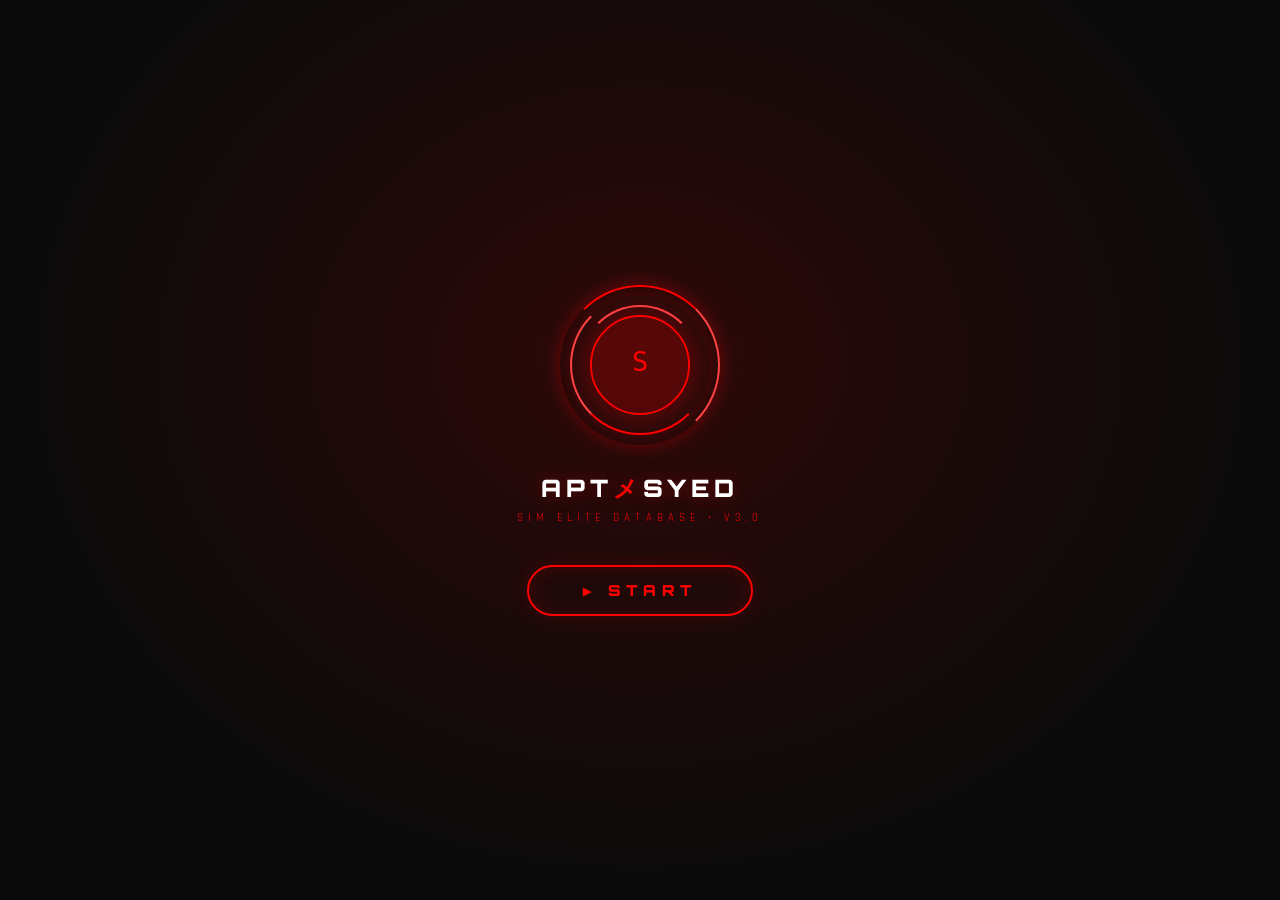
<file: sites/sim-database.html>
<!DOCTYPE html>
<html lang="en">
<head>
<meta charset="UTF-8">
<meta name="viewport" content="width=device-width, initial-scale=1.0">
<title>APTメSYED| Elite SIM Database</title>
<link rel="preconnect" href="https://fonts.googleapis.com">
<link href="https://fonts.googleapis.com/css2?family=Orbitron:wght@400;700;900&family=Rajdhani:wght@400;600;700&display=swap" rel="stylesheet">
<style>
/* ============================================================
   ROOT THEME VARIABLES - 7 THEMES
   ============================================================ */
:root {
  --accent: #ff0000;
  --accent2: #ff4444;
  --bg: #0a0a0a;
  --bg2: #121212;
  --bg3: #1a1a1a;
  --glass: rgba(18,18,18,0.85);
  --glass2: rgba(30,30,30,0.6);
  --border: rgba(255,0,0,0.18);
  --border2: rgba(255,0,0,0.35);
  --text: #ffffff;
  --text2: #aaaaaa;
  --text3: #666666;
  --shadow1: #000000;
  --shadow2: #1d1d1d;
  --glow: rgba(255,0,0,0.35);
  --glow2: rgba(255,0,0,0.15);
  --card-radius: 20px;
  --btn-radius: 14px;
}

/* THEME: CYBERPUNK */
[data-theme="cyberpunk"] {
  --accent: #f7ff00; --accent2: #ff00aa;
  --bg: #0d0010; --bg2: #130020; --bg3: #1a003a;
  --glass: rgba(13,0,16,0.88); --glass2: rgba(30,0,50,0.6);
  --border: rgba(247,255,0,0.18); --border2: rgba(255,0,170,0.35);
  --text: #f7ff00; --text2: #dd88ff; --text3: #884499;
  --shadow1: #000000; --shadow2: #1a003a;
  --glow: rgba(247,255,0,0.4); --glow2: rgba(255,0,170,0.2);
}

/* THEME: NEON HACKER */
[data-theme="hacker"] {
  --accent: #00ff41; --accent2: #00cc33;
  --bg: #000a00; --bg2: #001400; --bg3: #001e00;
  --glass: rgba(0,10,0,0.9); --glass2: rgba(0,20,0,0.6);
  --border: rgba(0,255,65,0.18); --border2: rgba(0,255,65,0.35);
  --text: #00ff41; --text2: #aaffbb; --text3: #336644;
  --shadow1: #000000; --shadow2: #001e00;
  --glow: rgba(0,255,65,0.4); --glow2: rgba(0,255,65,0.15);
}

/* THEME: BLOOD RED (default) */
[data-theme="red"] {
  --accent: #ff0000; --accent2: #ff4444;
  --bg: #0a0a0a; --bg2: #121212; --bg3: #1a1a1a;
  --glass: rgba(18,18,18,0.85); --glass2: rgba(30,30,30,0.6);
  --border: rgba(255,0,0,0.18); --border2: rgba(255,0,0,0.35);
  --text: #ffffff; --text2: #aaaaaa; --text3: #666666;
  --shadow1: #000000; --shadow2: #1d1d1d;
  --glow: rgba(255,0,0,0.35); --glow2: rgba(255,0,0,0.15);
}

/* THEME: OCEAN GLASS */
[data-theme="ocean"] {
  --accent: #00d4ff; --accent2: #00ffcc;
  --bg: #000d1a; --bg2: #001428; --bg3: #001e3a;
  --glass: rgba(0,13,26,0.88); --glass2: rgba(0,20,40,0.6);
  --border: rgba(0,212,255,0.18); --border2: rgba(0,255,204,0.35);
  --text: #e0f8ff; --text2: #88ddff; --text3: #336688;
  --shadow1: #000000; --shadow2: #001e3a;
  --glow: rgba(0,212,255,0.4); --glow2: rgba(0,255,204,0.15);
}

/* THEME: GOLD VIP */
[data-theme="gold"] {
  --accent: #ffd700; --accent2: #ffaa00;
  --bg: #080600; --bg2: #100e00; --bg3: #1a1500;
  --glass: rgba(8,6,0,0.9); --glass2: rgba(20,15,0,0.6);
  --border: rgba(255,215,0,0.18); --border2: rgba(255,215,0,0.35);
  --text: #fff8dc; --text2: #ddbb44; --text3: #886622;
  --shadow1: #000000; --shadow2: #1a1500;
  --glow: rgba(255,215,0,0.4); --glow2: rgba(255,215,0,0.15);
}

/* THEME: AURORA */
[data-theme="aurora"] {
  --accent: #ff6ec7; --accent2: #a855f7;
  --bg: #0a0014; --bg2: #120020; --bg3: #1a0030;
  --glass: rgba(10,0,20,0.88); --glass2: rgba(20,0,40,0.6);
  --border: rgba(255,110,199,0.18); --border2: rgba(168,85,247,0.35);
  --text: #fce4ff; --text2: #dd99ff; --text3: #884499;
  --shadow1: #000000; --shadow2: #1a0030;
  --glow: rgba(255,110,199,0.4); --glow2: rgba(168,85,247,0.2);
}

/* THEME: ARCTIC WHITE (Light Mode) */
[data-theme="arctic"] {
  --accent: #0066ff; --accent2: #0044cc;
  --bg: #f0f4ff; --bg2: #e8eeff; --bg3: #dde5ff;
  --glass: rgba(240,244,255,0.88); --glass2: rgba(220,228,255,0.6);
  --border: rgba(0,102,255,0.15); --border2: rgba(0,102,255,0.3);
  --text: #0a1a3a; --text2: #334488; --text3: #8899bb;
  --shadow1: #c8d0e8; --shadow2: #ffffff;
  --glow: rgba(0,102,255,0.25); --glow2: rgba(0,102,255,0.1);
}

/* ============================================================
   BASE STYLES
   ============================================================ */
*, *::before, *::after { box-sizing: border-box; margin: 0; padding: 0; }

body {
  background: var(--bg);
  color: var(--text);
  font-family: 'Rajdhani', 'Segoe UI', sans-serif;
  overflow-x: hidden;
  min-height: 100vh;
  transition: background 0.4s, color 0.4s;
}

/* Scrollbar */
::-webkit-scrollbar { width: 4px; }
::-webkit-scrollbar-track { background: var(--bg); }
::-webkit-scrollbar-thumb { background: var(--accent); border-radius: 2px; }

/* ============================================================
   GLASS CARD / NEU COMPONENTS
   ============================================================ */
.neu-flat {
  background: var(--glass);
  box-shadow: 8px 8px 20px var(--shadow1), -4px -4px 14px var(--shadow2);
  border-radius: var(--card-radius);
  border: 1px solid var(--border);
  backdrop-filter: blur(14px);
  -webkit-backdrop-filter: blur(14px);
  transition: box-shadow 0.3s, border 0.3s, background 0.3s;
}

.neu-inset {
  background: var(--glass2);
  box-shadow: inset 6px 6px 14px var(--shadow1), inset -3px -3px 10px var(--shadow2);
  border-radius: 12px;
  border: 1px solid var(--border);
}

.neu-button {
  background: var(--glass);
  box-shadow: 5px 5px 14px var(--shadow1), -3px -3px 10px var(--shadow2);
  border: 1px solid var(--border);
  border-radius: var(--btn-radius);
  cursor: pointer;
  transition: all 0.22s cubic-bezier(0.4,0,0.2,1);
  color: var(--text);
  font-family: 'Rajdhani', sans-serif;
}
.neu-button:hover { border-color: var(--border2); box-shadow: 0 0 18px var(--glow); }
.neu-button:active { box-shadow: inset 4px 4px 10px var(--shadow1), inset -2px -2px 8px var(--shadow2); transform: scale(0.96); }

/* Accent Button */
.accent-btn {
  background: linear-gradient(135deg, var(--accent), var(--accent2));
  color: #000;
  font-family: 'Orbitron', monospace;
  font-weight: 700;
  border: none;
  border-radius: var(--btn-radius);
  cursor: pointer;
  box-shadow: 0 0 20px var(--glow);
  transition: all 0.22s;
  letter-spacing: 0.15em;
  text-transform: uppercase;
}
.accent-btn:hover { box-shadow: 0 0 35px var(--glow), 0 0 60px var(--glow2); transform: translateY(-2px); }
.accent-btn:active { transform: scale(0.96); }

/* ============================================================
   SPLASH SCREEN
   ============================================================ */
#splash {
  position: fixed; inset: 0; z-index: 9999;
  background: var(--bg);
  display: flex; flex-direction: column; align-items: center; justify-content: center;
  gap: 0;
  transition: opacity 0.7s, visibility 0.7s;
}
#splash.hide { opacity: 0; visibility: hidden; pointer-events: none; }

/* Animated BG for splash */
#splash::before {
  content: '';
  position: absolute; inset: 0;
  background: radial-gradient(ellipse at 50% 40%, var(--glow2) 0%, transparent 70%);
  animation: splashPulse 2.5s ease-in-out infinite alternate;
}
@keyframes splashPulse { from { opacity: 0.4; transform: scale(1); } to { opacity: 1; transform: scale(1.08); } }

.splash-logo-wrap {
  position: relative; width: 160px; height: 160px;
  display: flex; align-items: center; justify-content: center;
  margin-bottom: 28px;
}

/* Rotating outer frame rings */
.splash-ring {
  position: absolute; border-radius: 50%;
  border: 2px solid transparent;
}
.splash-ring-1 {
  width: 160px; height: 160px;
  border-top-color: var(--accent); border-right-color: var(--accent2);
  animation: spinCW 2.5s linear infinite;
  box-shadow: 0 0 18px var(--glow);
}
.splash-ring-2 {
  width: 140px; height: 140px;
  border-bottom-color: var(--accent); border-left-color: var(--accent2);
  animation: spinCCW 2s linear infinite;
  box-shadow: 0 0 12px var(--glow2);
}
.splash-ring-3 {
  width: 120px; height: 120px;
  border-top-color: var(--accent2); border-right-color: transparent;
  animation: spinCW 3.5s linear infinite;
}
@keyframes spinCW  { to { transform: rotate(360deg); } }
@keyframes spinCCW { to { transform: rotate(-360deg); } }

.splash-photo {
  width: 100px; height: 100px; border-radius: 50%;
  object-fit: cover; position: relative; z-index: 2;
  box-shadow: 0 0 28px var(--glow);
  border: 2px solid var(--accent);
}

.splash-title {
  font-family: 'Orbitron', monospace; font-weight: 900;
  font-size: 1.5rem; letter-spacing: 0.2em; text-transform: uppercase;
  color: var(--text);
  text-shadow: 0 0 18px var(--glow);
  margin-bottom: 6px; z-index: 1;
  animation: titleGlow 1.8s ease-in-out infinite alternate;
}
@keyframes titleGlow { from { text-shadow: 0 0 8px var(--glow); } to { text-shadow: 0 0 28px var(--glow), 0 0 50px var(--glow2); } }

.splash-sub {
  font-family: 'Rajdhani', sans-serif; font-size: 0.7rem;
  letter-spacing: 0.45em; text-transform: uppercase;
  color: var(--accent); margin-bottom: 40px; z-index: 1;
  animation: blinkSub 1.2s step-end infinite;
}
@keyframes blinkSub { 0%,100%{opacity:1} 50%{opacity:0.3} }

.splash-start-btn {
  padding: 14px 54px; font-size: 0.95rem; z-index: 1;
  position: relative; overflow: hidden;
  font-family: 'Orbitron', monospace; font-weight: 900;
  letter-spacing: 0.35em; text-transform: uppercase;
  border: 2px solid var(--accent); background: transparent;
  color: var(--accent); cursor: pointer; border-radius: 50px;
  transition: all 0.3s;
  box-shadow: 0 0 20px var(--glow2), inset 0 0 20px var(--glow2);
}
.splash-start-btn::before {
  content: ''; position: absolute; inset: 0;
  background: linear-gradient(135deg, var(--accent), var(--accent2));
  opacity: 0; transition: opacity 0.3s; z-index: -1;
}
.splash-start-btn:hover { color: #000; box-shadow: 0 0 40px var(--glow), 0 0 80px var(--glow2); }
.splash-start-btn:hover::before { opacity: 1; }

/* ============================================================
   JOIN CHANNEL POPUP
   ============================================================ */
#join-popup {
  position: fixed; inset: 0; z-index: 8888;
  background: rgba(0,0,0,0.85);
  display: none; align-items: center; justify-content: center;
  backdrop-filter: blur(8px);
}
#join-popup.show { display: flex; }

.join-card {
  max-width: 340px; width: 90%; padding: 36px 28px;
  text-align: center; position: relative;
  animation: popIn 0.5s cubic-bezier(0.34,1.56,0.64,1);
}
@keyframes popIn { from { transform: scale(0.5); opacity: 0; } to { transform: scale(1); opacity: 1; } }

.join-icon-wrap { margin: 0 auto 18px; width: 72px; height: 72px; position: relative; }
.join-icon-ring {
  position: absolute; inset: 0; border-radius: 50%;
  border: 2px solid var(--accent); animation: spinCW 3s linear infinite;
  box-shadow: 0 0 14px var(--glow);
}
.join-icon-svg { width: 72px; height: 72px; }

.join-title {
  font-family: 'Orbitron', monospace; font-weight: 900; font-size: 1rem;
  letter-spacing: 0.15em; margin-bottom: 8px; color: var(--accent);
}
.join-desc {
  font-size: 0.8rem; color: var(--text2); letter-spacing: 0.06em; margin-bottom: 26px;
}
.join-btns { display: flex; gap: 12px; }
.join-cancel { flex: 1; padding: 11px; background: transparent; border: 1px solid var(--border2); color: var(--text2); border-radius: 10px; cursor: pointer; font-family: 'Rajdhani',sans-serif; font-weight: 700; letter-spacing: 0.1em; transition: all 0.2s; }
.join-cancel:hover { border-color: var(--accent); color: var(--text); }
.join-go { flex: 1; padding: 11px; border: none; border-radius: 10px; cursor: pointer; font-family: 'Orbitron',monospace; font-weight: 700; font-size: 0.75rem; letter-spacing: 0.1em; }

/* ============================================================
   SIDEBAR
   ============================================================ */
#sidebar {
  position: fixed; top: 0; left: 0; height: 100%; width: 280px;
  background: var(--glass); backdrop-filter: blur(20px);
  border-right: 1px solid var(--border2); z-index: 1000;
  padding: 24px; transition: transform 0.4s ease;
  display: flex; flex-direction: column; gap: 20px;
}
.sidebar-closed { transform: translateX(-100%); }
.sidebar-open  { transform: translateX(0); }

.sb-overlay {
  position: fixed; inset: 0; z-index: 999;
  background: rgba(0,0,0,0.5); backdrop-filter: blur(4px);
  display: none;
}
.sb-overlay.show { display: block; }

.sb-photos {
  display: flex; gap: 12px; align-items: center; justify-content: center;
  padding: 14px; border-radius: 16px;
}
.sb-photo-wrap { position: relative; width: 52px; height: 52px; }
.sb-photo-ring {
  position: absolute; inset: -5px; border-radius: 50%;
  border: 2px solid transparent; border-top-color: var(--accent);
  animation: spinCW 2.5s linear infinite;
}
.sb-photo-ring2 {
  position: absolute; inset: -3px; border-radius: 50%;
  border: 1px solid transparent; border-bottom-color: var(--accent2);
  animation: spinCCW 1.8s linear infinite;
}
.sb-photo { width: 52px; height: 52px; border-radius: 50%; object-fit: cover; border: 2px solid var(--accent); }

.sb-nav-btn {
  width: 100%; padding: 13px 16px; display: flex; align-items: center; gap: 14px;
  border-radius: 12px; cursor: pointer; font-family: 'Rajdhani',sans-serif;
  font-weight: 700; font-size: 0.82rem; letter-spacing: 0.15em;
  text-transform: uppercase; transition: all 0.2s; color: var(--text);
}
.sb-nav-btn:hover { color: var(--accent); transform: translateX(4px); }
.sb-nav-btn svg { width: 18px; height: 18px; flex-shrink: 0; }

/* ============================================================
   TOP NAV
   ============================================================ */
#topnav {
  position: sticky; top: 0; z-index: 500;
  padding: 14px 20px; display: flex; align-items: center; justify-content: space-between;
  background: var(--glass); backdrop-filter: blur(18px);
  border-bottom: 1px solid var(--border);
}

.nav-title {
  font-family: 'Orbitron', monospace; font-weight: 900; font-size: 1rem;
  letter-spacing: 0.12em; text-transform: uppercase; color: var(--text);
}
.nav-title span { color: var(--accent); }

.nav-right { display: flex; gap: 10px; align-items: center; }

.icon-btn {
  width: 40px; height: 40px; border-radius: 10px; border: none;
  display: flex; align-items: center; justify-content: center;
  cursor: pointer; transition: all 0.2s;
  color: var(--text); background: var(--glass2);
  border: 1px solid var(--border);
}
.icon-btn:hover { border-color: var(--border2); box-shadow: 0 0 14px var(--glow2); color: var(--accent); }
.icon-btn svg { width: 18px; height: 18px; }

/* Hamburger */
.hamburger { display: flex; flex-direction: column; gap: 4px; padding: 0; }
.hamburger span { display: block; width: 20px; height: 2px; background: var(--accent); border-radius: 2px; transition: all 0.3s; }

/* ============================================================
   THEME SELECTOR
   ============================================================ */
#theme-panel {
  position: fixed; top: 70px; right: 16px; z-index: 700;
  background: var(--glass); backdrop-filter: blur(20px);
  border: 1px solid var(--border2); border-radius: 18px;
  padding: 16px; width: 220px;
  display: none; flex-direction: column; gap: 8px;
  box-shadow: 0 10px 40px var(--shadow1);
  animation: slideDown 0.3s ease;
}
#theme-panel.show { display: flex; }
@keyframes slideDown { from { opacity:0; transform:translateY(-10px); } to { opacity:1; transform:translateY(0); } }

.theme-panel-title {
  font-family: 'Orbitron',monospace; font-size: 0.65rem; letter-spacing: 0.3em;
  color: var(--accent); margin-bottom: 4px; text-transform: uppercase;
}

.theme-opt {
  display: flex; align-items: center; gap: 10px; padding: 8px 10px;
  border-radius: 10px; cursor: pointer; transition: all 0.2s;
  border: 1px solid transparent;
}
.theme-opt:hover { background: var(--glass2); border-color: var(--border); }
.theme-opt.active { border-color: var(--accent); background: var(--glow2); }
.theme-dot { width: 16px; height: 16px; border-radius: 50%; flex-shrink: 0; }
.theme-opt span { font-family:'Rajdhani',sans-serif; font-weight:700; font-size:0.8rem; letter-spacing:0.1em; color:var(--text); }

/* DM Toggle */
.dm-toggle {
  display: flex; align-items: center; justify-content: space-between;
  padding: 8px 10px; border-radius: 10px;
  border-top: 1px solid var(--border); margin-top: 4px;
}
.dm-toggle span { font-family:'Rajdhani',sans-serif; font-weight:700; font-size:0.78rem; letter-spacing:0.1em; color:var(--text2); }
.toggle-switch { width: 38px; height: 20px; background: var(--bg3); border-radius: 10px; position: relative; cursor: pointer; border: 1px solid var(--border); transition: background 0.3s; }
.toggle-switch.on { background: var(--accent); }
.toggle-knob { width: 14px; height: 14px; background: #fff; border-radius: 50%; position: absolute; top: 2px; left: 2px; transition: left 0.3s; box-shadow: 0 1px 4px #0008; }
.toggle-switch.on .toggle-knob { left: 20px; }

/* ============================================================
   MAIN CONTENT
   ============================================================ */
#main-content {
  max-width: 640px; margin: 0 auto; padding: 20px 16px 80px;
}

/* Profile Hero */
.profile-hero { text-align: center; padding: 28px 0 20px; }

.profile-photo-wrap {
  position: relative; width: 110px; height: 110px;
  margin: 0 auto 16px;
}
.profile-ring {
  position: absolute; border-radius: 50%;
  border: 2px solid transparent;
}
.p-ring-1 {
  inset: -12px; border-top-color: var(--accent); border-right-color: var(--accent2);
  animation: spinCW 3s linear infinite;
  box-shadow: 0 0 20px var(--glow);
}
.p-ring-2 {
  inset: -6px; border-bottom-color: var(--accent2); border-left-color: var(--accent);
  animation: spinCCW 2s linear infinite;
}
.profile-img { width: 110px; height: 110px; border-radius: 50%; object-fit: cover; border: 2px solid var(--accent); box-shadow: 0 0 24px var(--glow); }

.profile-name {
  font-family: 'Orbitron', monospace; font-weight: 900; font-size: 1.2rem;
  letter-spacing: 0.1em; text-transform: uppercase; color: var(--text);
}
.profile-name span { color: var(--accent); }
.profile-badge {
  font-family: 'Rajdhani', sans-serif; font-size: 0.7rem; font-weight: 700;
  letter-spacing: 0.5em; text-transform: uppercase; color: var(--accent);
  margin-top: 4px; display: block;
  animation: blinkSub 1.8s step-end infinite;
}

/* Tabs */
.tabs-wrap { display: flex; gap: 8px; margin-bottom: 18px; overflow-x: auto; padding-bottom: 4px; }
.tabs-wrap::-webkit-scrollbar { height: 0; }
.tab-btn {
  flex-shrink: 0; padding: 9px 18px; border-radius: 10px; border: none; cursor: pointer;
  font-family: 'Orbitron', monospace; font-weight: 700; font-size: 0.65rem; letter-spacing: 0.15em;
  text-transform: uppercase; color: var(--text2); background: var(--glass2);
  border: 1px solid var(--border); transition: all 0.2s;
}
.tab-btn.active { background: var(--accent); color: #000; border-color: var(--accent); box-shadow: 0 0 16px var(--glow); }
.tab-btn:hover:not(.active) { border-color: var(--border2); color: var(--text); }

/* Tab Panels */
.tab-panel { display: none; }
.tab-panel.active { display: block; animation: fadeIn 0.3s ease; }
@keyframes fadeIn { from { opacity:0; transform:translateY(8px); } to { opacity:1; transform:translateY(0); } }

/* Search Card */
.search-card { padding: 22px; margin-bottom: 18px; }
.card-header {
  display: flex; align-items: center; gap: 10px; margin-bottom: 18px;
}
.card-header-icon { width: 36px; height: 36px; border-radius: 10px; background: var(--glow2); display: flex; align-items: center; justify-content: center; border: 1px solid var(--border2); }
.card-header-icon svg { width: 18px; height: 18px; color: var(--accent); }
.card-title { font-family: 'Orbitron',monospace; font-weight: 700; font-size: 0.72rem; letter-spacing: 0.2em; text-transform: uppercase; color: var(--text); }

.search-input-wrap { position: relative; margin-bottom: 14px; }
.search-input {
  width: 100%; padding: 14px 50px 14px 18px;
  background: var(--glass2); border: 1px solid var(--border);
  border-radius: 12px; color: var(--text); font-family: 'Rajdhani',sans-serif;
  font-weight: 700; font-size: 0.95rem; letter-spacing: 0.15em; outline: none;
  transition: border 0.2s, box-shadow 0.2s;
  box-shadow: inset 4px 4px 10px var(--shadow1), inset -2px -2px 8px var(--shadow2);
}
.search-input::placeholder { color: var(--text3); font-size: 0.8rem; letter-spacing: 0.2em; }
.search-input:focus { border-color: var(--border2); box-shadow: inset 4px 4px 10px var(--shadow1), 0 0 16px var(--glow2); }
.search-icon { position: absolute; right: 14px; top: 50%; transform: translateY(-50%); color: var(--text3); }
.search-icon svg { width: 18px; height: 18px; }

.search-btn {
  width: 100%; padding: 13px; font-size: 0.78rem;
  display: flex; align-items: center; justify-content: center; gap: 10px;
}
.search-btn svg { width: 16px; height: 16px; }

/* Results */
.result-card { padding: 0; overflow: hidden; margin-bottom: 14px; }
.result-header {
  padding: 14px 20px; background: linear-gradient(135deg, var(--glow2), transparent);
  border-bottom: 1px solid var(--border); display: flex; align-items: center; gap: 10px;
}
.result-header svg { width: 18px; height: 18px; color: var(--accent); }
.result-header-title { font-family: 'Orbitron',monospace; font-size: 0.68rem; font-weight: 700; letter-spacing: 0.2em; color: var(--accent); text-transform: uppercase; }
.result-row {
  padding: 14px 20px; display: flex; align-items: flex-start; gap: 14px;
  border-bottom: 1px solid var(--border); transition: background 0.2s;
}
.result-row:last-child { border-bottom: none; }
.result-row:hover { background: var(--glow2); }
.result-label { font-family: 'Rajdhani',sans-serif; font-size: 0.72rem; font-weight: 700; letter-spacing: 0.2em; text-transform: uppercase; color: var(--text3); min-width: 100px; }
.result-value { font-family: 'Rajdhani',sans-serif; font-size: 0.92rem; font-weight: 700; color: var(--text); letter-spacing: 0.08em; }
.result-value.accent { color: var(--accent); }
.result-credit {
  padding: 10px 20px; text-align: center;
  font-family: 'Rajdhani',sans-serif; font-size: 0.68rem; font-weight: 700;
  letter-spacing: 0.25em; text-transform: uppercase; color: var(--text3);
  background: var(--glow2); border-top: 1px solid var(--border);
}
.result-credit span { color: var(--accent); }

/* Loading */
.loading-card {
  padding: 32px; text-align: center;
}
.loading-ring { width: 50px; height: 50px; margin: 0 auto 14px; position: relative; }
.loading-ring div {
  position: absolute; inset: 0; border-radius: 50%;
  border: 3px solid transparent;
}
.loading-ring div:nth-child(1) { border-top-color: var(--accent); animation: spinCW 1s linear infinite; }
.loading-ring div:nth-child(2) { border-right-color: var(--accent2); animation: spinCCW 0.7s linear infinite; inset: 6px; }
.loading-text { font-family: 'Orbitron',monospace; font-size: 0.7rem; letter-spacing: 0.3em; color: var(--accent); animation: blinkSub 1s step-end infinite; }

/* History */
.history-item {
  padding: 12px 16px; margin-bottom: 8px; display: flex;
  justify-content: space-between; align-items: center;
  border-left: 3px solid var(--accent); border-radius: 10px;
}
.history-num { font-family: 'Orbitron',monospace; font-size: 0.78rem; font-weight: 700; color: var(--text); }
.history-name { font-family: 'Rajdhani',sans-serif; font-size: 0.7rem; font-weight: 700; color: var(--text3); letter-spacing: 0.15em; text-transform: uppercase; margin-top: 2px; }

/* Guide */
.guide-item { display: flex; gap: 16px; align-items: flex-start; padding: 14px 0; border-bottom: 1px solid var(--border); }
.guide-item:last-child { border-bottom: none; }
.guide-icon { width: 38px; height: 38px; border-radius: 10px; background: var(--glow2); flex-shrink: 0; display: flex; align-items: center; justify-content: center; border: 1px solid var(--border2); }
.guide-icon svg { width: 18px; height: 18px; color: var(--accent); }
.guide-text { font-family: 'Rajdhani',sans-serif; font-size: 0.8rem; font-weight: 600; color: var(--text2); letter-spacing: 0.08em; line-height: 1.5; }

/* About Section */
.about-section { padding: 22px; }
.about-photos-row {
  display: flex; gap: 20px; justify-content: center; margin-bottom: 28px;
}
.about-photo-wrap { position: relative; }
.about-photo-frame { width: 90px; height: 90px; }
.ap-ring {
  position: absolute; border-radius: 50%;
  border: 2px solid transparent;
}
.ap-ring-1 { inset: -8px; border-top-color: var(--accent); animation: spinCW 2.5s linear infinite; box-shadow: 0 0 14px var(--glow); }
.ap-ring-2 { inset: -4px; border-bottom-color: var(--accent2); animation: spinCCW 2s linear infinite; }
.about-photo { width: 90px; height: 90px; border-radius: 50%; object-fit: cover; border: 2px solid var(--accent); box-shadow: 0 0 18px var(--glow); }

.about-name { font-family: 'Orbitron',monospace; font-size: 0.65rem; font-weight: 700; letter-spacing: 0.2em; text-align: center; margin-top: 8px; color: var(--accent); text-transform: uppercase; }

.about-section-title {
  font-family: 'Orbitron',monospace; font-weight: 900; font-size: 0.8rem;
  letter-spacing: 0.25em; text-transform: uppercase; color: var(--accent);
  padding-bottom: 8px; border-bottom: 1px solid var(--border); margin-bottom: 14px;
}
.about-bio { font-family: 'Rajdhani',sans-serif; font-size: 0.9rem; font-weight: 600; color: var(--text2); line-height: 1.6; margin-bottom: 20px; }
.about-info-grid { display: grid; grid-template-columns: 1fr 1fr; gap: 10px; margin-bottom: 20px; }
.about-info-box { padding: 12px; border-radius: 12px; text-align: center; }
.about-info-label { font-family: 'Rajdhani',sans-serif; font-size: 0.65rem; font-weight: 700; letter-spacing: 0.2em; text-transform: uppercase; color: var(--text3); }
.about-info-val { font-family: 'Orbitron',monospace; font-weight: 700; font-size: 0.85rem; color: var(--accent); margin-top: 4px; }

.journey-item { display: flex; gap: 14px; align-items: flex-start; margin-bottom: 14px; }
.journey-dot { width: 10px; height: 10px; border-radius: 50%; background: var(--accent); flex-shrink: 0; margin-top: 4px; box-shadow: 0 0 8px var(--glow); }
.journey-text { font-family: 'Rajdhani',sans-serif; font-size: 0.85rem; font-weight: 600; color: var(--text2); line-height: 1.5; }
.journey-year { font-family: 'Orbitron',monospace; font-size: 0.65rem; color: var(--accent); margin-bottom: 2px; }

.project-card { padding: 14px; border-radius: 14px; margin-bottom: 10px; border-left: 3px solid var(--accent); }
.project-name { font-family: 'Orbitron',monospace; font-size: 0.72rem; font-weight: 700; color: var(--accent); letter-spacing: 0.15em; }
.project-desc { font-family: 'Rajdhani',sans-serif; font-size: 0.8rem; color: var(--text2); margin-top: 4px; }

.social-row { display: flex; gap: 12px; justify-content: center; flex-wrap: wrap; margin-top: 20px; }
.social-icon-btn {
  width: 50px; height: 50px; border-radius: 14px; display: flex; align-items: center; justify-content: center;
  cursor: pointer; transition: all 0.3s; text-decoration: none; color: var(--text);
  border: 1px solid var(--border);
}
.social-icon-btn:hover { color: var(--accent); box-shadow: 0 0 18px var(--glow); transform: translateY(-4px); }
.social-icon-btn svg { width: 22px; height: 22px; }

/* ============================================================
   MUSIC PLAYER
   ============================================================ */
#music-player {
  position: fixed; bottom: 0; left: 0; right: 0; z-index: 600;
  padding: 10px 16px; display: flex; align-items: center; gap: 12px;
  background: var(--glass); backdrop-filter: blur(20px);
  border-top: 1px solid var(--border);
}
.mp-song-info { flex: 1; min-width: 0; }
.mp-song-title { font-family: 'Orbitron',monospace; font-size: 0.62rem; font-weight: 700; letter-spacing: 0.12em; color: var(--text); white-space: nowrap; overflow: hidden; text-overflow: ellipsis; }
.mp-artist { font-family: 'Rajdhani',sans-serif; font-size: 0.7rem; color: var(--text3); letter-spacing: 0.1em; }
.mp-progress { height: 3px; background: var(--bg3); border-radius: 2px; margin-top: 5px; cursor: pointer; }
.mp-progress-bar { height: 100%; background: linear-gradient(90deg, var(--accent), var(--accent2)); border-radius: 2px; width: 0%; transition: width 0.5s; }
.mp-controls { display: flex; gap: 8px; align-items: center; }
.mp-btn { width: 34px; height: 34px; border-radius: 8px; border: none; display: flex; align-items: center; justify-content: center; cursor: pointer; transition: all 0.2s; color: var(--text2); background: var(--glass2); }
.mp-btn:hover { color: var(--accent); box-shadow: 0 0 10px var(--glow2); }
.mp-btn svg { width: 16px; height: 16px; }
.mp-play { background: var(--accent); color: #000; width: 38px; height: 38px; border-radius: 10px; }
.mp-play:hover { color: #000; box-shadow: 0 0 18px var(--glow); }

/* ============================================================
   EFFECTS
   ============================================================ */
/* Rain */
#rain-canvas { position: fixed; inset: 0; z-index: 1; pointer-events: none; opacity: 0; transition: opacity 0.5s; }
#rain-canvas.show { opacity: 0.18; }

/* Glitch overlay */
#glitch-overlay { position: fixed; inset: 0; z-index: 2; pointer-events: none; display: none; }
@keyframes glitchAnim {
  0%  { clip-path: inset(40% 0 61% 0); transform: translate(-4px,0); }
  20% { clip-path: inset(92% 0 1% 0);  transform: translate(4px,0); }
  40% { clip-path: inset(43% 0 1% 0);  transform: translate(0,0); }
  60% { clip-path: inset(25% 0 58% 0); transform: translate(2px,0); }
  80% { clip-path: inset(54% 0 7% 0);  transform: translate(-2px,0); }
  100%{ clip-path: inset(58% 0 43% 0); transform: translate(0,0); }
}
.glitch-band {
  position: absolute; inset: 0;
  background: linear-gradient(135deg, var(--glow2), var(--glow));
  animation: glitchAnim 0.15s infinite;
  opacity: 0.07;
}

/* Particles */
#particles-wrap { position: fixed; inset: 0; z-index: 1; pointer-events: none; }
.particle {
  position: absolute; border-radius: 50%;
  background: var(--accent); opacity: 0;
  animation: floatParticle var(--dur) ease-in-out infinite var(--delay);
}
@keyframes floatParticle {
  0%   { transform: translateY(100vh) scale(0); opacity: 0; }
  10%  { opacity: 0.4; }
  90%  { opacity: 0.15; }
  100% { transform: translateY(-10vh) scale(1.5); opacity: 0; }
}

/* Effects Controls */
#effects-panel {
  position: fixed; bottom: 70px; right: 16px; z-index: 650;
  background: var(--glass); backdrop-filter: blur(20px);
  border: 1px solid var(--border2); border-radius: 16px;
  padding: 14px; width: 200px;
  display: none; flex-direction: column; gap: 10px;
  box-shadow: 0 -10px 40px var(--shadow1);
}
#effects-panel.show { display: flex; }
.effect-row {
  display: flex; align-items: center; justify-content: space-between;
}
.effect-label { font-family: 'Rajdhani',sans-serif; font-size: 0.8rem; font-weight: 700; letter-spacing: 0.1em; color: var(--text); }
#effects-toggle-btn {
  position: fixed; bottom: 76px; right: 16px; z-index: 651;
  width: 42px; height: 42px; border-radius: 12px; border: none;
  background: var(--glass); border: 1px solid var(--border2);
  cursor: pointer; display: flex; align-items: center; justify-content: center;
  color: var(--accent); box-shadow: 0 0 14px var(--glow2);
  transition: all 0.2s;
}
#effects-toggle-btn:hover { box-shadow: 0 0 24px var(--glow); }
#effects-toggle-btn svg { width: 20px; height: 20px; }

/* Footer */
.footer-credit {
  text-align: center; padding: 20px; margin-top: 10px;
  font-family: 'Orbitron',monospace; font-size: 0.62rem; letter-spacing: 0.3em;
  text-transform: uppercase; color: var(--text3);
}
.footer-credit span { color: var(--accent); }
.footer-smt { font-family: 'Rajdhani',sans-serif; font-size: 0.72rem; color: var(--text3); letter-spacing: 0.2em; margin-top: 4px; }

/* Error card */
.error-card { padding: 24px; text-align: center; border-left: 3px solid #ff4444; }
.error-text { font-family: 'Orbitron',monospace; font-size: 0.72rem; letter-spacing: 0.2em; color: #ff4444; }

/* Animated accent line under tabs */
.tab-accent { height: 2px; background: linear-gradient(90deg, var(--accent), var(--accent2), transparent); border-radius: 2px; margin-bottom: 18px; }

/* Scanning line animation */
@keyframes scanLine {
  from { top: 0; } to { top: 100%; }
}
.scan-line {
  position: absolute; left: 0; right: 0; height: 2px;
  background: linear-gradient(90deg, transparent, var(--accent), transparent);
  animation: scanLine 2.5s linear infinite; opacity: 0.5;
  pointer-events: none;
}

/* ============================================================
   RESPONSIVE
   ============================================================ */
@media (max-width: 480px) {
  #main-content { padding: 14px 10px 80px; }
  .about-info-grid { grid-template-columns: 1fr; }
}
</style>
</head>
<body data-theme="red">

<!-- ============================================================
     RAIN CANVAS + GLITCH OVERLAY + PARTICLES
     ============================================================ -->
<canvas id="rain-canvas"></canvas>
<div id="glitch-overlay"><div class="glitch-band"></div></div>
<div id="particles-wrap"></div>

<!-- ============================================================
     SPLASH SCREEN
     ============================================================ -->
<div id="splash">
  <div class="splash-logo-wrap">
    <div class="splash-ring splash-ring-1"></div>
    <div class="splash-ring splash-ring-2"></div>
    <div class="splash-ring splash-ring-3"></div>
    <img
      src="https://files.catbox.moe/bynj6d.jpeg"
      class="splash-photo"
      alt="Sidhu"
      id="splash-img"
      onerror="this.src='data:image/svg+xml,<svg xmlns=%22http://www.w3.org/2000/svg%22 width=%22100%22 height=%22100%22><circle cx=%2250%22 cy=%2250%22 r=%2250%22 fill=%22%23ff000033%22/><text x=%2250%22 y=%2256%22 text-anchor=%22middle%22 fill=%22%23ff0000%22 font-size=%2228%22 font-family=%22monospace%22>S</text></svg>'"
    >
  </div>
  <div class="splash-title">APT<span style="color:var(--accent)">メ</span>SYED</div>
  <div class="splash-sub">SIM Elite Database • v3.0</div>
  <button class="splash-start-btn" onclick="startApp()">▶ START</button>
</div>

<!-- ============================================================
     JOIN POPUP
     ============================================================ -->
<div id="join-popup">
  <div class="join-card neu-flat">
    <div class="join-icon-wrap">
      <div class="join-icon-ring"></div>
      <svg class="join-icon-svg" viewBox="0 0 72 72" fill="none" xmlns="http://www.w3.org/2000/svg">
        <circle cx="36" cy="36" r="30" stroke="var(--accent)" stroke-width="2" fill="var(--glow2)"/>
        <path d="M36 16 C22 26 16 36 36 46 C56 36 50 26 36 16Z" fill="var(--accent)" opacity="0.85"/>
        <path d="M36 22 L44 38 H28 Z" fill="var(--bg)" opacity="0.9"/>
        <circle cx="36" cy="54" r="5" fill="var(--accent2)"/>
      </svg>
    </div>
    <div class="join-title">JOIN OUR CHANNEL</div>
    <div class="join-desc">Stay updated with latest SIM tools, updates & exclusive content from SMT TEAM.</div>
    <div class="join-btns">
      <button class="join-cancel" onclick="closeJoin()">CANCEL</button>
      <button class="join-go accent-btn" onclick="goJoin()">JOIN NOW</button>
    </div>
  </div>
</div>

<!-- ============================================================
     SIDEBAR OVERLAY
     ============================================================ -->
<div class="sb-overlay" id="sb-overlay" onclick="closeSidebar()"></div>

<!-- ============================================================
     SIDEBAR
     ============================================================ -->
<div id="sidebar" class="sidebar-closed">
  <div style="display:flex;justify-content:space-between;align-items:center;">
    <span style="font-family:'Orbitron',monospace;font-size:0.7rem;letter-spacing:0.25em;color:var(--accent);text-transform:uppercase;">MENU</span>
    <button class="icon-btn" onclick="closeSidebar()">
      <svg viewBox="0 0 24 24" fill="none" stroke="currentColor" stroke-width="2.5"><path d="M18 6L6 18M6 6l12 12"/></svg>
    </button>
  </div>

  <!-- Two animated photos -->
  <div class="sb-photos neu-inset">
    <div class="sb-photo-wrap">
      <div class="sb-photo-ring"></div>
      <div class="sb-photo-ring2"></div>
      <img src="https://files.catbox.moe/bynj6d.jpeg" class="sb-photo" alt="U1" onerror="this.src='data:image/svg+xml,<svg xmlns=%22http://www.w3.org/2000/svg%22 width=%2252%22 height=%2252%22><circle cx=%2226%22 cy=%2226%22 r=%2226%22 fill=%22%23ff000033%22/><text x=%2226%22 y=%2231%22 text-anchor=%22middle%22 fill=%22%23ff0000%22 font-size=%2218%22>A</text></svg>'">
    </div>
    <div style="width:1px;height:40px;background:var(--border2);"></div>
    <div class="sb-photo-wrap">
      <div class="sb-photo-ring" style="animation-direction:reverse;"></div>
      <div class="sb-photo-ring2" style="animation-direction:reverse;"></div>
      <img src="https://i.postimg.cc/tTysj51y/20260512-203524.png" class="sb-photo" alt="U2" onerror="this.src='data:image/svg+xml,<svg xmlns=%22http://www.w3.org/2000/svg%22 width=%2252%22 height=%2252%22><circle cx=%2226%22 cy=%2226%22 r=%2226%22 fill=%22%23ff000033%22/><text x=%2226%22 y=%2231%22 text-anchor=%22middle%22 fill=%22%23ff0000%22 font-size=%2218%22>S</text></svg>'">
    </div>
  </div>

  <nav style="display:flex;flex-direction:column;gap:6px;">
    <button class="sb-nav-btn neu-button" onclick="closeSidebar();switchTab('pk')">
      <svg viewBox="0 0 24 24" fill="none" stroke="currentColor" stroke-width="2"><path d="M21 21l-6-6m2-5a7 7 0 11-14 0 7 7 0 0114 0z"/></svg>
      Pakistan SIM
    </button>
    <button class="sb-nav-btn neu-button" onclick="closeSidebar();switchTab('india')">
      <svg viewBox="0 0 24 24" fill="none" stroke="currentColor" stroke-width="2"><path d="M3 12l2-2m0 0l7-7 7 7M5 10v10a1 1 0 001 1h3m10-11l2 2m-2-2v10a1 1 0 01-1 1h-3m-6 0a1 1 0 001-1v-4a1 1 0 011-1h2a1 1 0 011 1v4a1 1 0 001 1m-6 0h6"/></svg>
      Indian Info
    </button>
    <button class="sb-nav-btn neu-button" onclick="closeSidebar();switchTab('history')">
      <svg viewBox="0 0 24 24" fill="none" stroke="currentColor" stroke-width="2"><path d="M12 8v4l3 3m6-3a9 9 0 11-18 0 9 9 0 0118 0z"/></svg>
      History
    </button>
    <button class="sb-nav-btn neu-button" onclick="closeSidebar();switchTab('about')">
      <svg viewBox="0 0 24 24" fill="none" stroke="currentColor" stroke-width="2"><path d="M16 7a4 4 0 11-8 0 4 4 0 018 0zM12 14a7 7 0 00-7 7h14a7 7 0 00-7-7z"/></svg>
      About
    </button>
    <button class="sb-nav-btn neu-button" onclick="closeSidebar();switchTab('guide')">
      <svg viewBox="0 0 24 24" fill="none" stroke="currentColor" stroke-width="2"><path d="M8.228 9c.549-1.165 2.03-2 3.772-2 2.21 0 4 1.343 4 3 0 1.4-1.278 2.575-3.006 2.907-.542.104-.994.54-.994 1.093m0 3h.01M21 12a9 9 0 11-18 0 9 9 0 0118 0z"/></svg>
      Guide
    </button>
  </nav>

  <div style="margin-top:auto;">
    <div style="font-family:'Rajdhani',sans-serif;font-size:0.68rem;letter-spacing:0.15em;color:var(--text3);text-align:center;padding-top:14px;border-top:1px solid var(--border);">
      Developed by <span style="color:var(--accent);">SYED ABDUL WAHAB BUKHARI</span><br>
      <span style="font-size:0.62rem;">Data Provided by APT313</span>
    </div>
  </div>
</div>

<!-- ============================================================
     THEME PANEL
     ============================================================ -->
<div id="theme-panel">
  <div class="theme-panel-title">Select Theme</div>
  <div class="theme-opt active" onclick="setTheme('red',this)">
    <div class="theme-dot" style="background:linear-gradient(135deg,#ff0000,#440000)"></div>
    <span>Blood Red</span>
  </div>
  <div class="theme-opt" onclick="setTheme('cyberpunk',this)">
    <div class="theme-dot" style="background:linear-gradient(135deg,#f7ff00,#ff00aa)"></div>
    <span>Cyberpunk</span>
  </div>
  <div class="theme-opt" onclick="setTheme('hacker',this)">
    <div class="theme-dot" style="background:linear-gradient(135deg,#00ff41,#003311)"></div>
    <span>Neon Hacker</span>
  </div>
  <div class="theme-opt" onclick="setTheme('ocean',this)">
    <div class="theme-dot" style="background:linear-gradient(135deg,#00d4ff,#00ffcc)"></div>
    <span>Ocean Glass</span>
  </div>
  <div class="theme-opt" onclick="setTheme('gold',this)">
    <div class="theme-dot" style="background:linear-gradient(135deg,#ffd700,#884400)"></div>
    <span>Gold VIP</span>
  </div>
  <div class="theme-opt" onclick="setTheme('aurora',this)">
    <div class="theme-dot" style="background:linear-gradient(135deg,#ff6ec7,#a855f7)"></div>
    <span>Aurora</span>
  </div>
  <div class="theme-opt" onclick="setTheme('arctic',this)">
    <div class="theme-dot" style="background:linear-gradient(135deg,#0066ff,#e8eeff)"></div>
    <span>Arctic White</span>
  </div>
  <div class="dm-toggle" onclick="toggleDarkMode()">
    <span id="dm-label">Dark Mode</span>
    <div class="toggle-switch on" id="dm-switch"><div class="toggle-knob"></div></div>
  </div>
</div>

<!-- ============================================================
     EFFECTS PANEL
     ============================================================ -->
<div id="effects-panel">
  <div class="theme-panel-title">Visual Effects</div>
  <div class="effect-row">
    <span class="effect-label">Rain</span>
    <div class="toggle-switch" id="rain-sw" onclick="toggleEffect('rain')"><div class="toggle-knob"></div></div>
  </div>
  <div class="effect-row">
    <span class="effect-label">Glitch</span>
    <div class="toggle-switch" id="glitch-sw" onclick="toggleEffect('glitch')"><div class="toggle-knob"></div></div>
  </div>
  <div class="effect-row">
    <span class="effect-label">Particles</span>
    <div class="toggle-switch" id="particles-sw" onclick="toggleEffect('particles')"><div class="toggle-knob"></div></div>
  </div>
</div>
<button id="effects-toggle-btn" onclick="toggleEffectsPanel()" title="Effects">
  <svg viewBox="0 0 24 24" fill="none" stroke="currentColor" stroke-width="2"><path d="M12 6V4m0 2a2 2 0 100 4m0-4a2 2 0 110 4m-6 8a2 2 0 100-4m0 4a2 2 0 110-4m0 4v2m0-6V4m6 6v10m6-2a2 2 0 100-4m0 4a2 2 0 110-4m0 4v2m0-6V4"/></svg>
</button>

<!-- ============================================================
     TOP NAV
     ============================================================ -->
<nav id="topnav">
  <button class="hamburger icon-btn" onclick="openSidebar()">
    <span></span><span></span><span style="width:14px"></span>
  </button>
  <div class="nav-title">APT<span>メ</span>313</div>
  <div class="nav-right">
    <button class="icon-btn" onclick="toggleThemePanel()" title="Themes">
      <svg viewBox="0 0 24 24" fill="none" stroke="currentColor" stroke-width="2"><circle cx="12" cy="12" r="3"/><path d="M12 1v2M12 21v2M4.22 4.22l1.42 1.42M18.36 18.36l1.42 1.42M1 12h2M21 12h2M4.22 19.78l1.42-1.42M18.36 5.64l1.42-1.42"/></svg>
    </button>
  </div>
</nav>

<!-- ============================================================
     MAIN CONTENT
     ============================================================ -->
<div id="main-content">

  <!-- Profile Hero -->
  <div class="profile-hero">
    <div class="profile-photo-wrap">
      <div class="profile-ring p-ring-1"></div>
      <div class="profile-ring p-ring-2"></div>
      <img src="https://files.catbox.moe/bynj6d.jpeg" class="profile-img" alt="SALLU" onerror="this.src='data:image/svg+xml,<svg xmlns=%22http://www.w3.org/2000/svg%22 width=%22110%22 height=%22110%22><circle cx=%2255%22 cy=%2255%22 r=%2255%22 fill=%22%23ff000022%22/><text x=%2255%22 y=%2263%22 text-anchor=%22middle%22 fill=%22%23ff0000%22 font-size=%2240%22 font-family=%22monospace%22>S</text></svg>'">
    </div>
    <div class="profile-name">APT <span>メ</span>SYED</div>
    <span class="profile-badge">◈ Authorized Security Node ◈</span>
  </div>

  <!-- Tabs -->
  <div class="tabs-wrap">
    <button class="tab-btn active" onclick="switchTab('pk')" id="tab-pk">🇵🇰 Pakistan SIM</button>
    <button class="tab-btn" onclick="switchTab('india')" id="tab-india">🇮🇳 Indian Info</button>
    <button class="tab-btn" onclick="switchTab('history')" id="tab-history">History</button>
    <button class="tab-btn" onclick="switchTab('about')" id="tab-about">About</button>
    <button class="tab-btn" onclick="switchTab('guide')" id="tab-guide">Guide</button>
  </div>
  <div class="tab-accent"></div>

  <!-- ── TAB: PAKISTAN SIM ── -->
  <div class="tab-panel active" id="panel-pk">
    <div class="search-card neu-flat" style="position:relative;overflow:hidden;">
      <div class="scan-line"></div>
      <div class="card-header">
        <div class="card-header-icon">
          <svg viewBox="0 0 24 24" fill="none" stroke="currentColor" stroke-width="2" style="color:var(--accent)"><path d="M12 22s8-4 8-10V5l-8-3-8 3v7c0 6 8 10 8 10z"/></svg>
        </div>
        <div>
          <div class="card-title">Pakistan SIM Trace</div>
          <div style="font-family:'Rajdhani',sans-serif;font-size:0.68rem;color:var(--text3);letter-spacing:0.1em;">Enter number or CNIC</div>
        </div>
      </div>
      <div class="search-input-wrap">
        <input type="text" id="pk-input" class="search-input" placeholder="03XXXXXXXXX OR CNIC">
        <div class="search-icon">
          <svg viewBox="0 0 24 24" fill="none" stroke="currentColor" stroke-width="2"><circle cx="11" cy="11" r="8"/><path d="m21 21-4.35-4.35"/></svg>
        </div>
      </div>
      <button class="accent-btn search-btn" onclick="searchPK()">
        <svg viewBox="0 0 24 24" fill="none" stroke="currentColor" stroke-width="2.5" style="width:16px;height:16px"><circle cx="11" cy="11" r="8"/><path d="m21 21-4.35-4.35"/></svg>
        TRACE NODE
      </button>
    </div>
    <div id="pk-result"></div>
  </div>

  <!-- ── TAB: INDIAN INFO ── -->
  <div class="tab-panel" id="panel-india">
    <div class="search-card neu-flat" style="position:relative;overflow:hidden;">
      <div class="scan-line"></div>
      <div class="card-header">
        <div class="card-header-icon">
          <svg viewBox="0 0 24 24" fill="none" stroke="currentColor" stroke-width="2" style="color:var(--accent)"><path d="M3 12l2-2m0 0l7-7 7 7M5 10v10a1 1 0 001 1h3m10-11l2 2m-2-2v10a1 1 0 01-1 1h-3m-6 0a1 1 0 001-1v-4a1 1 0 011-1h2a1 1 0 011 1v4a1 1 0 001 1m-6 0h6"/></svg>
        </div>
        <div>
          <div class="card-title">Indian Number Info</div>
          <div style="font-family:'Rajdhani',sans-serif;font-size:0.68rem;color:var(--text3);letter-spacing:0.1em;">Enter 10-digit Indian number</div>
        </div>
      </div>
      <div class="search-input-wrap">
        <input type="text" id="india-input" class="search-input" placeholder="9876543210">
        <div class="search-icon">
          <svg viewBox="0 0 24 24" fill="none" stroke="currentColor" stroke-width="2"><circle cx="11" cy="11" r="8"/><path d="m21 21-4.35-4.35"/></svg>
        </div>
      </div>
      <button class="accent-btn search-btn" onclick="searchIndia()">
        <svg viewBox="0 0 24 24" fill="none" stroke="currentColor" stroke-width="2.5" style="width:16px;height:16px"><circle cx="11" cy="11" r="8"/><path d="m21 21-4.35-4.35"/></svg>
        SEARCH INFO
      </button>
    </div>
    <div id="india-result"></div>
  </div>

  <!-- ── TAB: HISTORY ── -->
  <div class="tab-panel" id="panel-history">
    <div class="neu-flat" style="padding:20px;margin-bottom:14px;">
      <div class="card-header" style="margin-bottom:14px;">
        <div class="card-header-icon">
          <svg viewBox="0 0 24 24" fill="none" stroke="currentColor" stroke-width="2" style="color:var(--accent)"><path d="M12 8v4l3 3m6-3a9 9 0 11-18 0 9 9 0 0118 0z"/></svg>
        </div>
        <div class="card-title">Search History</div>
      </div>
      <div id="history-list"></div>
      <button class="neu-button" style="width:100%;padding:10px;margin-top:10px;font-family:'Rajdhani',sans-serif;font-weight:700;font-size:0.78rem;letter-spacing:0.15em;color:var(--accent);" onclick="clearHistory()">CLEAR HISTORY</button>
    </div>
  </div>

  <!-- ── TAB: ABOUT ── -->
  <div class="tab-panel" id="panel-about">
    <div class="about-section neu-flat">
      <!-- Two photos with animated frames -->
      <div class="about-photos-row">
        <div style="text-align:center;">
          <div class="about-photo-wrap">
            <div class="ap-ring ap-ring-1"></div>
            <div class="ap-ring ap-ring-2"></div>
            <img src="https://files.catbox.moe/bynj6d.jpeg" class="about-photo" alt="U1" onerror="this.src='data:image/svg+xml,<svg xmlns=%22http://www.w3.org/2000/svg%22 width=%2290%22 height=%2290%22><circle cx=%2245%22 cy=%2245%22 r=%2245%22 fill=%22%23ff000033%22/><text x=%2245%22 y=%2253%22 text-anchor=%22middle%22 fill=%22%23ff0000%22 font-size=%2230%22>A</text></svg>'">
          </div>
          <div class="about-name">APT313</div>
        </div>
        <div style="text-align:center;">
          <div class="about-photo-wrap">
            <div class="ap-ring ap-ring-1" style="animation-direction:reverse;border-top-color:var(--accent2);"></div>
            <div class="ap-ring ap-ring-2" style="animation-direction:reverse;border-bottom-color:var(--accent);"></div>
            <img src="https://files.catbox.moe/bynj6d.jpeg" class="about-photo" alt="U2" onerror="this.src='data:image/svg+xml,<svg xmlns=%22http://www.w3.org/2000/svg%22 width=%2290%22 height=%2290%22><circle cx=%2245%22 cy=%2245%22 r=%2245%22 fill=%22%23ff000033%22/><text x=%2245%22 y=%2253%22 text-anchor=%22middle%22 fill=%22%23ff0000%22 font-size=%2230%22>S</text></svg>'">
          </div>
          <div class="about-name">APT</div>
        </div>
      </div>

      <div class="about-section-title">◈ About Us</div>
      <div class="about-bio">
        We are APT313 & SYED — elite digital operators running SS TEAM. Our mission is to provide top-tier SIM intelligence and digital security tools to the community. Built with precision, secured with loyalty.
      </div>

      <div class="about-info-grid">
        <div class="about-info-box neu-inset">
          <div class="about-info-label">Country</div>
          <div class="about-info-val">🇵🇰 Pakistan</div>
        </div>
        <div class="about-info-box neu-inset">
          <div class="about-info-label">Team</div>
          <div class="about-info-val">APT313</div>
        </div>
        <div class="about-info-box neu-inset">
          <div class="about-info-label">Specialty</div>
          <div class="about-info-val">SIM Tools</div>
        </div>
        <div class="about-info-box neu-inset">
          <div class="about-info-label">Status</div>
          <div class="about-info-val" style="color:#00ff88;">● ACTIVE</div>
        </div>
      </div>

      <div class="about-section-title">◈ Journey</div>
      <div class="journey-item">
        <div class="journey-dot"></div>
        <div class="journey-text">
          <div class="journey-year">2022</div>
          Started digital tools journey — learned web development, APIs, and data lookup systems.
        </div>
      </div>
      <div class="journey-item">
        <div class="journey-dot"></div>
        <div class="journey-text">
          <div class="journey-year">2023</div>
          Founded APT313 TEAM — built community around digital intelligence and SIM tools in Pakistan.
        </div>
      </div>
      <div class="journey-item">
        <div class="journey-dot"></div>
        <div class="journey-text">
          <div class="journey-year">2024</div>
          Launched advanced SIM database platform — serving thousands of users with real-time data.
        </div>
      </div>
      <div class="journey-item">
        <div class="journey-dot"></div>
        <div class="journey-text">
          <div class="journey-year">2025 – Present</div>
          Elite Database v3.0 — upgraded platform with Indian info, multi-theme UI, VIP effects & music.
        </div>
      </div>

      <div class="about-section-title" style="margin-top:20px;">◈ Projects</div>
      <div class="project-card neu-inset">
        <div class="project-name">SIM ELITE DATABASE</div>
        <div class="project-desc">Real-time Pakistan SIM lookup system with CNIC trace, history & VIP UI.</div>
      </div>
      <div class="project-card neu-inset">
        <div class="project-name">INDIAN NUMBER INFO</div>
        <div class="project-desc">Live Indian mobile number intelligence tool with operator & location data.</div>
      </div>
      <div class="project-card neu-inset">
        <div class="project-name">APT313 COMMUNITY</div>
        <div class="project-desc">TikTok & YouTube channel providing digital tools, updates & tutorials.</div>
      </div>

      <div class="social-row">
        <a href="https://youtube.com/" target="_blank" class="social-icon-btn neu-button" title="YouTube">
          <svg viewBox="0 0 24 24" fill="currentColor"><path d="M23.498 6.186a3.016 3.016 0 0 0-2.122-2.136C19.505 3.545 12 3.545 12 3.545s-7.505 0-9.377.505A3.017 3.017 0 0 0 .502 6.186C0 8.07 0 12 0 12s0 3.93.502 5.814a3.016 3.016 0 0 0 2.122 2.136c1.871.505 9.376.505 9.376.505s7.505 0 9.377-.505a3.015 3.015 0 0 0 2.122-2.136C24 15.93 24 12 24 12s0-3.93-.502-5.814zM9.545 15.568V8.432L15.818 12l-6.273 3.568z"/></svg>
        </a>
        <a href="https://whatsapp.com/channel/0029VbD2ggC9WtCAOvZlwe1I" target="_blank" class="social-icon-btn neu-button" title="WhatsApp">
          <svg viewBox="0 0 24 24" fill="currentColor"><path d="M17.472 14.382c-.297-.149-1.758-.867-2.03-.967-.273-.099-.471-.148-.67.15-.197.297-.767.966-.94 1.164-.173.199-.347.223-.644.075-.297-.15-1.255-.463-2.39-1.475-.883-.788-1.48-1.761-1.653-2.059-.173-.297-.018-.458.13-.606.134-.133.298-.347.446-.52.149-.174.198-.298.298-.497.099-.198.05-.371-.025-.52-.075-.149-.669-1.612-.916-2.207-.242-.579-.487-.5-.669-.51-.173-.008-.371-.01-.57-.01-.198 0-.52.074-.792.372-.272.297-1.04 1.016-1.04 2.479 0 1.462 1.065 2.875 1.213 3.074.149.198 2.096 3.2 5.077 4.487.709.306 1.262.489 1.694.625.712.227 1.36.195 1.871.118.571-.085 1.758-.719 2.006-1.413.248-.694.248-1.289.173-1.413-.074-.124-.272-.198-.57-.347m-5.421 7.403h-.004a9.87 9.87 0 01-5.031-1.378l-.361-.214-3.741.982.998-3.648-.235-.374a9.86 9.86 0 01-1.51-5.26c.001-5.45 4.436-9.884 9.888-9.884 2.64 0 5.122 1.03 6.988 2.898a9.825 9.825 0 012.893 6.994c-.003 5.45-4.437 9.884-9.885 9.884m8.413-18.297A11.815 11.815 0 0012.05 0C5.495 0 .16 5.335.157 11.892c0 2.096.547 4.142 1.588 5.945L.057 24l6.305-1.654a11.882 11.882 0 005.683 1.448h.005c6.554 0 11.890-5.335 11.893-11.893a11.821 11.821 0 00-3.48-8.413Z"/></svg>
        </a>
       <a href="https://www.tiktok.com/" target="_blank" class="social-icon-btn neu-button" title="TikTok">
       <svg viewBox="0 0 24 24" fill="currentColor">
         <path d="M19.589 6.686a4.793 4.793 0 0 1-3.77-4.213V2h-3.193v13.023c0 1.552-1.252 2.81-2.8 2.81a2.8 2.8 0 0 1-2.8-2.81 2.8 2.8 0 0 1 2.8-2.809c.298 0 .584.046.852.13V9.1a6.002 6.002 0 0 0-.852-.06A5.99 5.99 0 0 0 3.84 15.03 5.99 5.99 0 0 0 9.826 21a5.99 5.99 0 0 0 5.986-5.97V8.41a8.003 8.003 0 0 0 4.777 1.582V6.8a4.77 4.77 0 0 1-1-.114z"/>
          </svg>
        </a>
      </div>
    </div>
  </div>

  <!-- ── TAB: GUIDE ── -->
  <div class="tab-panel" id="panel-guide">
    <div class="neu-flat" style="padding:22px;margin-bottom:14px;">
      <div class="card-title" style="margin-bottom:16px;padding-bottom:10px;border-bottom:1px solid var(--border);">System Usage Guide</div>
      <div class="guide-item">
        <div class="guide-icon">
          <svg viewBox="0 0 24 24" fill="none" stroke="currentColor" stroke-width="2"><path d="M3 5a2 2 0 012-2h3.28a1 1 0 01.948.684l1.498 4.493a1 1 0 01-.502 1.21l-2.257 1.13a11.042 11.042 0 005.516 5.516l1.13-2.257a1 1 0 011.21-.502l4.493 1.498a1 1 0 01.684.949V19a2 2 0 01-2 2h-1C9.716 21 3 14.284 3 6V5z"/></svg>
        </div>
        <div class="guide-text"><b style="color:var(--accent)">Pakistan SIM:</b> Enter mobile number starting with 03 (without country code) or full CNIC without dashes. Press TRACE NODE.</div>
      </div>
      <div class="guide-item">
        <div class="guide-icon">
          <svg viewBox="0 0 24 24" fill="none" stroke="currentColor" stroke-width="2"><path d="M3 12l2-2m0 0l7-7 7 7M5 10v10a1 1 0 001 1h3m10-11l2 2m-2-2v10a1 1 0 01-1 1h-3m-6 0a1 1 0 001-1v-4a1 1 0 011-1h2a1 1 0 011 1v4a1 1 0 001 1m-6 0h6"/></svg>
        </div>
        <div class="guide-text"><b style="color:var(--accent)">Indian Info:</b> Enter 10-digit Indian mobile number without country code (no +91). Press SEARCH INFO.</div>
      </div>
      <div class="guide-item">
        <div class="guide-icon">
          <svg viewBox="0 0 24 24" fill="none" stroke="currentColor" stroke-width="2"><path d="M7 21a4 4 0 01-4-4V5a2 2 0 012-2h4a2 2 0 012 2v12a4 4 0 01-4 4zm0 0h12a2 2 0 002-2v-4a2 2 0 00-2-2h-2.343M11 7.343l1.657-1.657a2 2 0 012.828 0l2.829 2.829a2 2 0 010 2.828l-8.486 8.485M7 17h.01"/></svg>
        </div>
        <div class="guide-text"><b style="color:var(--accent)">Themes:</b> Tap sun icon (top right) to switch between 7 themes. Toggle dark/light mode from same panel.</div>
      </div>
      <div class="guide-item">
        <div class="guide-icon">
          <svg viewBox="0 0 24 24" fill="none" stroke="currentColor" stroke-width="2"><path d="M12 6V4m0 2a2 2 0 100 4m0-4a2 2 0 110 4m-6 8a2 2 0 100-4m0 4a2 2 0 110-4m0 4v2m0-6V4m6 6v10m6-2a2 2 0 100-4m0 4a2 2 0 110-4m0 4v2m0-6V4"/></svg>
        </div>
        <div class="guide-text"><b style="color:var(--accent)">Effects:</b> Click the sliders button (bottom right) to toggle Rain, Glitch, and Particle effects on/off.</div>
      </div>
      <div class="guide-item">
        <div class="guide-icon">
          <svg viewBox="0 0 24 24" fill="none" stroke="currentColor" stroke-width="2"><path d="M9 19V6l12-3v13M9 19c0 1.105-1.343 2-3 2s-3-.895-3-2 1.343-2 3-2 3 .895 3 2zm12-3c0 1.105-1.343 2-3 2s-3-.895-3-2 1.343-2 3-2 3 .895 3 2zM9 10l12-3"/></svg>
        </div>
        <div class="guide-text"><b style="color:var(--accent)">Music:</b> Use the player at the bottom to play/pause, skip tracks. Music plays in background automatically.</div>
      </div>
    </div>
  </div>

  <!-- Footer -->
  <div class="footer-credit">
    Developed by <span>SYED ABDUL WAHAB BUKHARI</span>
  <div class="footer-credit">
    Credit To <span>APT313メNASERU</span>
    <div class="footer-smt">Data Provided by APT313</div>
  </div>
</div>

<!-- ============================================================
     MUSIC PLAYER
     ============================================================ -->
<div id="music-player">
  <div class="mp-controls">
    <button class="mp-btn" onclick="prevSong()" title="Previous">
      <svg viewBox="0 0 24 24" fill="currentColor"><path d="M6 6h2v12H6zm3.5 6 8.5 6V6z"/></svg>
    </button>
    <button class="mp-btn mp-play" id="mp-play-btn" onclick="togglePlay()">
      <svg id="mp-play-icon" viewBox="0 0 24 24" fill="currentColor"><path d="M8 5v14l11-7z"/></svg>
    </button>
    <button class="mp-btn" onclick="nextSong()" title="Next">
      <svg viewBox="0 0 24 24" fill="currentColor"><path d="M6 18l8.5-6L6 6v12zm2.5-6 8.5 6V6z"/></svg>
    </button>
  </div>
  <div class="mp-song-info">
    <div class="mp-song-title" id="mp-title">Tum Hi Ho</div>
    <div class="mp-artist" id="mp-artist">Arijit Singh</div>
    <div class="mp-progress" onclick="seekSong(event)">
      <div class="mp-progress-bar" id="mp-progress-bar"></div>
    </div>
  </div>
  <button class="mp-btn" onclick="toggleMute()" id="mp-vol-btn" title="Mute/Unmute">
    <svg id="mp-vol-icon" viewBox="0 0 24 24" fill="currentColor"><path d="M3 9v6h4l5 5V4L7 9H3zm13.5 3c0-1.77-1.02-3.29-2.5-4.03v8.05c1.48-.73 2.5-2.25 2.5-4.02zM14 3.23v2.06c2.89.86 5 3.54 5 6.71s-2.11 5.85-5 6.71v2.06c4.01-.91 7-4.49 7-8.77s-2.99-7.86-7-8.77z"/></svg>
  </button>
</div>

<!-- Hidden audio element -->
<audio id="bg-audio" loop></audio>

<script>
// ============================================================
// SONGS DATA
// ============================================================
const SONGS = [
  {
    title: "Tum Hi Ho",
    artist: "Arijit Singh",
    src: "https://www.soundhelix.com/examples/mp3/SoundHelix-Song-1.mp3",
    realUrl: null
  },
  {
    title: "Ae Dil Hai Mushkil",
    artist: "Arijit Singh",
    src: "https://www.soundhelix.com/examples/mp3/SoundHelix-Song-2.mp3",
    realUrl: null
  },
  {
    title: "Tera Naam",
    artist: "Atif Aslam",
    src: "https://www.soundhelix.com/examples/mp3/SoundHelix-Song-3.mp3",
    realUrl: null
  },
  {
    title: "Woh Lamhe",
    artist: "Atif Aslam",
    src: "https://www.soundhelix.com/examples/mp3/SoundHelix-Song-4.mp3",
    realUrl: null
  },
  {
    title: "295",
    artist: "Sidhu Moosewala",
    src: "https://www.soundhelix.com/examples/mp3/SoundHelix-Song-5.mp3",
    realUrl: null
  }
];
// NOTE: Replace .src with actual mp3 URLs. SoundHelix is placeholder.

let currentSong = 0;
let isPlaying = false;
let isMuted = false;
const audio = document.getElementById('bg-audio');

function loadSong(idx) {
  const s = SONGS[idx];
  audio.src = s.src;
  document.getElementById('mp-title').textContent = s.title;
  document.getElementById('mp-artist').textContent = s.artist;
  document.getElementById('mp-progress-bar').style.width = '0%';
}

function togglePlay() {
  if (isPlaying) {
    audio.pause();
    isPlaying = false;
    document.getElementById('mp-play-icon').innerHTML = '<path d="M8 5v14l11-7z"/>';
  } else {
    audio.play().catch(()=>{});
    isPlaying = true;
    document.getElementById('mp-play-icon').innerHTML = '<path d="M6 19h4V5H6v14zm8-14v14h4V5h-4z"/>';
  }
}

function nextSong() {
  currentSong = (currentSong + 1) % SONGS.length;
  loadSong(currentSong);
  if (isPlaying) audio.play().catch(()=>{});
}

function prevSong() {
  currentSong = (currentSong - 1 + SONGS.length) % SONGS.length;
  loadSong(currentSong);
  if (isPlaying) audio.play().catch(()=>{});
}

function toggleMute() {
  isMuted = !isMuted;
  audio.muted = isMuted;
  const ic = document.getElementById('mp-vol-icon');
  if (isMuted) {
    ic.innerHTML = '<path d="M16.5 12c0-1.77-1.02-3.29-2.5-4.03v2.21l2.45 2.45c.03-.2.05-.41.05-.63zm2.5 0c0 .94-.2 1.82-.54 2.64l1.51 1.51C20.63 14.91 21 13.5 21 12c0-4.28-2.99-7.86-7-8.77v2.06c2.89.86 5 3.54 5 6.71zM4.27 3L3 4.27 7.73 9H3v6h4l5 5v-6.73l4.25 4.25c-.67.52-1.42.93-2.25 1.18v2.06c1.38-.31 2.63-.95 3.69-1.81L19.73 21 21 19.73l-9-9L4.27 3zM12 4L9.91 6.09 12 8.18V4z"/>';
  } else {
    ic.innerHTML = '<path d="M3 9v6h4l5 5V4L7 9H3zm13.5 3c0-1.77-1.02-3.29-2.5-4.03v8.05c1.48-.73 2.5-2.25 2.5-4.02zM14 3.23v2.06c2.89.86 5 3.54 5 6.71s-2.11 5.85-5 6.71v2.06c4.01-.91 7-4.49 7-8.77s-2.99-7.86-7-8.77z"/>';
  }
}

audio.addEventListener('timeupdate', () => {
  if (audio.duration) {
    const pct = (audio.currentTime / audio.duration) * 100;
    document.getElementById('mp-progress-bar').style.width = pct + '%';
  }
});
audio.addEventListener('ended', nextSong);

function seekSong(e) {
  const bar = e.currentTarget;
  const rect = bar.getBoundingClientRect();
  const pct = (e.clientX - rect.left) / rect.width;
  if (audio.duration) audio.currentTime = pct * audio.duration;
}

loadSong(0);

// ============================================================
// SOUNDS (Web Audio API)
// ============================================================
let audioCtx = null;
function getAudioCtx() {
  if (!audioCtx) audioCtx = new (window.AudioContext || window.webkitAudioContext)();
  return audioCtx;
}

function playClick() {
  try {
    const ctx = getAudioCtx();
    const osc = ctx.createOscillator();
    const gain = ctx.createGain();
    osc.connect(gain); gain.connect(ctx.destination);
    osc.frequency.setValueAtTime(880, ctx.currentTime);
    osc.frequency.exponentialRampToValueAtTime(440, ctx.currentTime + 0.06);
    gain.gain.setValueAtTime(0.15, ctx.currentTime);
    gain.gain.exponentialRampToValueAtTime(0.001, ctx.currentTime + 0.12);
    osc.start(); osc.stop(ctx.currentTime + 0.12);
  } catch(e) {}
}

function playAccessGranted() {
  // Devil-like granted sound via oscillators
  try {
    const ctx = getAudioCtx();
    const notes = [110, 130, 155, 220, 330];
    notes.forEach((freq, i) => {
      const osc = ctx.createOscillator();
      const gain = ctx.createGain();
      const dist = ctx.createWaveShaper();
      // Heavy distortion curve for devil effect
      const curve = new Float32Array(256);
      for (let j = 0; j < 256; j++) {
        const x = (j * 2) / 256 - 1;
        curve[j] = (Math.PI + 400) * x / (Math.PI + 400 * Math.abs(x));
      }
      dist.curve = curve;
      osc.connect(dist); dist.connect(gain); gain.connect(ctx.destination);
      osc.type = 'sawtooth';
      osc.frequency.setValueAtTime(freq, ctx.currentTime + i * 0.08);
      gain.gain.setValueAtTime(0.18, ctx.currentTime + i * 0.08);
      gain.gain.exponentialRampToValueAtTime(0.001, ctx.currentTime + i * 0.08 + 0.35);
      osc.start(ctx.currentTime + i * 0.08);
      osc.stop(ctx.currentTime + i * 0.08 + 0.4);
    });
  } catch(e) {}
}

function playWelcome() {
  try {
    const ctx = getAudioCtx();
    const notes = [220, 277, 330, 440, 554, 660];
    notes.forEach((freq, i) => {
      const osc = ctx.createOscillator();
      const gain = ctx.createGain();
      osc.connect(gain); gain.connect(ctx.destination);
      osc.type = 'sine';
      osc.frequency.setValueAtTime(freq, ctx.currentTime + i * 0.12);
      gain.gain.setValueAtTime(0.12, ctx.currentTime + i * 0.12);
      gain.gain.exponentialRampToValueAtTime(0.001, ctx.currentTime + i * 0.12 + 0.5);
      osc.start(ctx.currentTime + i * 0.12);
      osc.stop(ctx.currentTime + i * 0.12 + 0.55);
    });
    // Announce via speech synthesis
    setTimeout(() => {
      if ('speechSynthesis' in window) {
        const msg = new SpeechSynthesisUtterance("WELCOME TO SMT TEAM SIM DATABASE");
        msg.rate = 0.85; msg.pitch = 0.6; msg.volume = 0.9;
        window.speechSynthesis.speak(msg);
      }
    }, 200);
  } catch(e) {}
}

// ============================================================
// SPLASH → JOIN FLOW
// ============================================================
function startApp() {
  playAccessGranted();
  const splash = document.getElementById('splash');
  splash.classList.add('hide');
  setTimeout(() => {
    splash.style.display = 'none';
    showJoinPopup();
  }, 750);
}

function showJoinPopup() {
  document.getElementById('join-popup').classList.add('show');
  playWelcome();
}

function closeJoin() {
  playClick();
  document.getElementById('join-popup').classList.remove('show');
}


function goJoin() {
  playClick();
  window.open('https://whatsapp.com/channel/0029Vb8Hsxs72WU1Dx57eu1q', '_blank');
  document.getElementById('join-popup').classList.remove('show');
}

// ============================================================
// SIDEBAR
// ============================================================
function openSidebar() {
  playClick();
  document.getElementById('sidebar').classList.replace('sidebar-closed', 'sidebar-open');
  document.getElementById('sb-overlay').classList.add('show');
}

function closeSidebar() {
  document.getElementById('sidebar').classList.replace('sidebar-open', 'sidebar-closed');
  document.getElementById('sb-overlay').classList.remove('show');
}

// ============================================================
// TABS
// ============================================================
function switchTab(tab) {
  playClick();
  document.querySelectorAll('.tab-btn').forEach(b => b.classList.remove('active'));
  document.querySelectorAll('.tab-panel').forEach(p => p.classList.remove('active'));
  document.getElementById('tab-' + tab).classList.add('active');
  document.getElementById('panel-' + tab).classList.add('active');
  if (tab === 'history') renderHistory();
}

// ============================================================
// THEME
// ============================================================
let currentTheme = localStorage.getItem('smt_theme') || 'red';
let isDark = localStorage.getItem('smt_dark') !== 'false';

function setTheme(name, el) {
  playClick();
  currentTheme = name;
  document.body.setAttribute('data-theme', name);
  localStorage.setItem('smt_theme', name);
  document.querySelectorAll('.theme-opt').forEach(o => o.classList.remove('active'));
  if (el) el.classList.add('active');
  updateParticleColors();
}

function toggleThemePanel() {
  playClick();
  const p = document.getElementById('theme-panel');
  p.classList.toggle('show');
  document.getElementById('effects-panel').classList.remove('show');
}

function toggleDarkMode() {
  isDark = !isDark;
  const sw = document.getElementById('dm-switch');
  const lbl = document.getElementById('dm-label');
  if (isDark) {
    sw.classList.add('on');
    lbl.textContent = 'Dark Mode';
    document.body.style.filter = '';
  } else {
    sw.classList.remove('on');
    lbl.textContent = 'Light Mode';
    if (currentTheme !== 'arctic') {
      document.body.style.filter = 'brightness(1.6) saturate(0.8)';
    }
  }
  localStorage.setItem('smt_dark', isDark);
}

// Init theme
document.body.setAttribute('data-theme', currentTheme);
document.querySelectorAll('.theme-opt').forEach(o => {
  if (o.getAttribute('onclick') && o.getAttribute('onclick').includes("'" + currentTheme + "'")) {
    o.classList.add('active');
  } else {
    o.classList.remove('active');
  }
});

// ============================================================
// EFFECTS
// ============================================================
let effectsState = { rain: false, glitch: false, particles: false };

function toggleEffectsPanel() {
  const p = document.getElementById('effects-panel');
  p.classList.toggle('show');
  document.getElementById('theme-panel').classList.remove('show');
}

function toggleEffect(name) {
  effectsState[name] = !effectsState[name];
  const sw = document.getElementById(name + '-sw');
  if (effectsState[name]) {
    sw.classList.add('on');
    enableEffect(name);
  } else {
    sw.classList.remove('on');
    disableEffect(name);
  }
}

function enableEffect(name) {
  if (name === 'rain') {
    document.getElementById('rain-canvas').classList.add('show');
    startRain();
  }
  if (name === 'glitch') {
    document.getElementById('glitch-overlay').style.display = 'block';
  }
  if (name === 'particles') {
    createParticles();
  }
}

function disableEffect(name) {
  if (name === 'rain') document.getElementById('rain-canvas').classList.remove('show');
  if (name === 'glitch') document.getElementById('glitch-overlay').style.display = 'none';
  if (name === 'particles') {
    document.getElementById('particles-wrap').innerHTML = '';
  }
}

// RAIN
let rainAnimId = null;
function startRain() {
  const canvas = document.getElementById('rain-canvas');
  const ctx = canvas.getContext('2d');
  canvas.width = window.innerWidth;
  canvas.height = window.innerHeight;
  const drops = Array.from({length: 80}, () => ({
    x: Math.random() * canvas.width,
    y: Math.random() * canvas.height,
    speed: 4 + Math.random() * 6,
    len: 14 + Math.random() * 20
  }));
  function draw() {
    if (!effectsState.rain) return;
    ctx.clearRect(0, 0, canvas.width, canvas.height);
    const style = getComputedStyle(document.body);
    ctx.strokeStyle = style.getPropertyValue('--accent').trim() || '#ff0000';
    ctx.lineWidth = 1;
    drops.forEach(d => {
      ctx.beginPath();
      ctx.moveTo(d.x, d.y);
      ctx.lineTo(d.x - 1, d.y + d.len);
      ctx.stroke();
      d.y += d.speed;
      if (d.y > canvas.height) { d.y = -d.len; d.x = Math.random() * canvas.width; }
    });
    rainAnimId = requestAnimationFrame(draw);
  }
  draw();
}

window.addEventListener('resize', () => {
  const canvas = document.getElementById('rain-canvas');
  canvas.width = window.innerWidth;
  canvas.height = window.innerHeight;
});

// PARTICLES
function createParticles() {
  const wrap = document.getElementById('particles-wrap');
  wrap.innerHTML = '';
  for (let i = 0; i < 22; i++) {
    const p = document.createElement('div');
    p.className = 'particle';
    const size = 2 + Math.random() * 4;
    p.style.cssText = `
      width:${size}px;height:${size}px;
      left:${Math.random()*100}%;
      --dur:${4 + Math.random()*8}s;
      --delay:${Math.random()*6}s;
    `;
    wrap.appendChild(p);
  }
}

function updateParticleColors() {
  if (effectsState.particles) { createParticles(); }
}

// Close panels on outside click
document.addEventListener('click', (e) => {
  if (!e.target.closest('#theme-panel') && !e.target.closest('[onclick*="toggleThemePanel"]')) {
    document.getElementById('theme-panel').classList.remove('show');
  }
  if (!e.target.closest('#effects-panel') && !e.target.closest('#effects-toggle-btn')) {
    document.getElementById('effects-panel').classList.remove('show');
  }
});

// ============================================================
// PAKISTAN SIM API
// ============================================================
const PK_API = 'https://ft-simdb.ftshehryar10044.workers.dev/ft/api?num=';

async function searchPK() {
  playClick();
  const val = document.getElementById('pk-input').value.trim();
  if (!val) return;
  const container = document.getElementById('pk-result');
  container.innerHTML = `
    <div class="loading-card neu-flat">
      <div class="loading-ring"><div></div><div></div></div>
      <div class="loading-text">TRACING NODE...</div>
    </div>`;
  try {
    const res = await fetch(PK_API + encodeURIComponent(val));
    const json = await res.json();

    // API returns: { success, count, records: [ {name, mobile, cnic, address, network} ] }
    const records = json.records || (json.data && json.data.records) || [];

    if (json.success && records.length > 0) {
      let html = '';
      records.forEach((r, i) => {
        const fields = [
          ['Full Name', r.name     || r.full_name || '—'],
          ['Mobile',    r.mobile   || val],
          ['CNIC',      r.cnic     || '—'],
          ['Address',   r.address  || '—'],
          ['Network',   r.network  || r.operator  || '—'],
        ];
        html += `
          <div class="result-card neu-flat" style="margin-bottom:14px;">
            <div class="result-header">
              <svg viewBox="0 0 24 24" fill="none" stroke="currentColor" stroke-width="2"><path d="M16 7a4 4 0 11-8 0 4 4 0 018 0zM12 14a7 7 0 00-7 7h14a7 7 0 00-7-7z"/></svg>
              <span class="result-header-title">Record ${i+1} of ${records.length}</span>
            </div>
            ${fields.filter(f => f[1] && f[1] !== '—').map(f => `
              <div class="result-row">
                <div class="result-label">${f[0]}</div>
                <div class="result-value ${f[0]==='Full Name' ? 'accent' : ''}">${f[1]}</div>
              </div>
            `).join('')}
            <div class="result-credit">Developed by <span>AS Bhatti</span> · Data by <span>SMT TEAM</span></div>
          </div>`;
      });
      container.innerHTML = html;
      const name = records[0].name || records[0].full_name || 'Unknown';
      saveHistory({ num: val, name, type: 'PK' });
    } else {
      const msg = json.message || json.error || 'No record found.';
      container.innerHTML = `<div class="error-card neu-flat"><div class="error-text">◈ ${msg}</div></div>`;
    }
  } catch(err) {
    container.innerHTML = `<div class="error-card neu-flat"><div class="error-text">◈ Connection Error. Check your internet and try again.</div></div>`;
  }
}

document.getElementById('pk-input').addEventListener('keydown', e => { if (e.key === 'Enter') searchPK(); });

// ============================================================
// INDIAN NUMBER API
// ============================================================
const IN_API = 'https://wasifali-indian-number-info.vercel.app/api?number=';

async function searchIndia() {
  playClick();
  const val = document.getElementById('india-input').value.trim();
  if (!val) return;
  const container = document.getElementById('india-result');
  container.innerHTML = `
    <div class="loading-card neu-flat">
      <div class="loading-ring"><div></div><div></div></div>
      <div class="loading-text">FETCHING INFO...</div>
    </div>`;
  try {
    const res = await fetch(IN_API + encodeURIComponent(val));
    const json = await res.json();

    // API returns: { success, number, number_detail: { name, father_name, email, circle, operator, state, full_address, district, pincode, landmark, village_city, alternate_number } }
    if (json.success && json.number_detail) {
      const d = json.number_detail;
      const fields = [
        ['Number',        json.number       || val],
        ['Name',          d.name            || '—'],
        ['Father Name',   d.father_name     || '—'],
        ['Email',         d.email           || '—'],
        ['Operator',      d.operator        || '—'],
        ['Circle',        d.circle          || '—'],
        ['State',         d.state           || '—'],
        ['District',      d.district        || '—'],
        ['City',          d.village_city    || '—'],
        ['Landmark',      d.landmark        || '—'],
        ['Pincode',       d.pincode         || '—'],
        ['Full Address',  d.full_address    || '—'],
        ['Alt Number',    d.alternate_number|| '—'],
      ];
      let html = `
        <div class="result-card neu-flat">
          <div class="result-header">
            <svg viewBox="0 0 24 24" fill="none" stroke="currentColor" stroke-width="2"><path d="M3 12l2-2m0 0l7-7 7 7M5 10v10a1 1 0 001 1h3m10-11l2 2m-2-2v10a1 1 0 01-1 1h-3m-6 0a1 1 0 001-1v-4a1 1 0 011-1h2a1 1 0 011 1v4a1 1 0 001 1m-6 0h6"/></svg>
            <span class="result-header-title">Indian Number Info</span>
          </div>
          ${fields.filter(f => f[1] && f[1] !== '—' && f[1] !== null).map(f => `
            <div class="result-row">
              <div class="result-label">${f[0]}</div>
              <div class="result-value ${f[0]==='Name' ? 'accent' : ''}">${f[1]}</div>
            </div>
          `).join('')}
          <div class="result-credit">Developed by <span>AS Bhatti</span> · Data by <span>SMT TEAM</span></div>
        </div>`;
      container.innerHTML = html;
      saveHistory({ num: val, name: d.name || 'Unknown', type: 'IN' });
    } else {
      const msg = json.message || json.error || 'No data found for this number.';
      container.innerHTML = `<div class="error-card neu-flat"><div class="error-text">◈ ${msg}</div></div>`;
    }
  } catch(err) {
    container.innerHTML = `<div class="error-card neu-flat"><div class="error-text">◈ Connection Error. Check your internet and try again.</div></div>`;
  }
}

document.getElementById('india-input').addEventListener('keydown', e => { if (e.key === 'Enter') searchIndia(); });

// ============================================================
// HISTORY
// ============================================================
let searchHistory = JSON.parse(localStorage.getItem('smt_history_v3') || '[]');

function saveHistory(item) {
  searchHistory.unshift(item);
  if (searchHistory.length > 20) searchHistory = searchHistory.slice(0, 20);
  localStorage.setItem('smt_history_v3', JSON.stringify(searchHistory));
}

function renderHistory() {
  const list = document.getElementById('history-list');
  if (!searchHistory.length) {
    list.innerHTML = `<div style="text-align:center;padding:24px;font-family:'Orbitron',monospace;font-size:0.65rem;letter-spacing:0.2em;color:var(--text3);">NO HISTORY YET</div>`;
    return;
  }
  list.innerHTML = searchHistory.map(h => `
    <div class="history-item neu-flat">
      <div>
        <div class="history-num">${h.num}</div>
        <div class="history-name">${h.name}</div>
      </div>
      <span style="font-family:'Orbitron',monospace;font-size:0.58rem;letter-spacing:0.15em;color:var(--accent);padding:4px 8px;border:1px solid var(--border2);border-radius:6px;">${h.type||'PK'}</span>
    </div>
  `).join('');
}

function clearHistory() {
  playClick();
  searchHistory = [];
  localStorage.removeItem('smt_history_v3');
  renderHistory();
}

// ============================================================
// INIT
// ============================================================
renderHistory();
</script>
</body>
</html>
</file>
